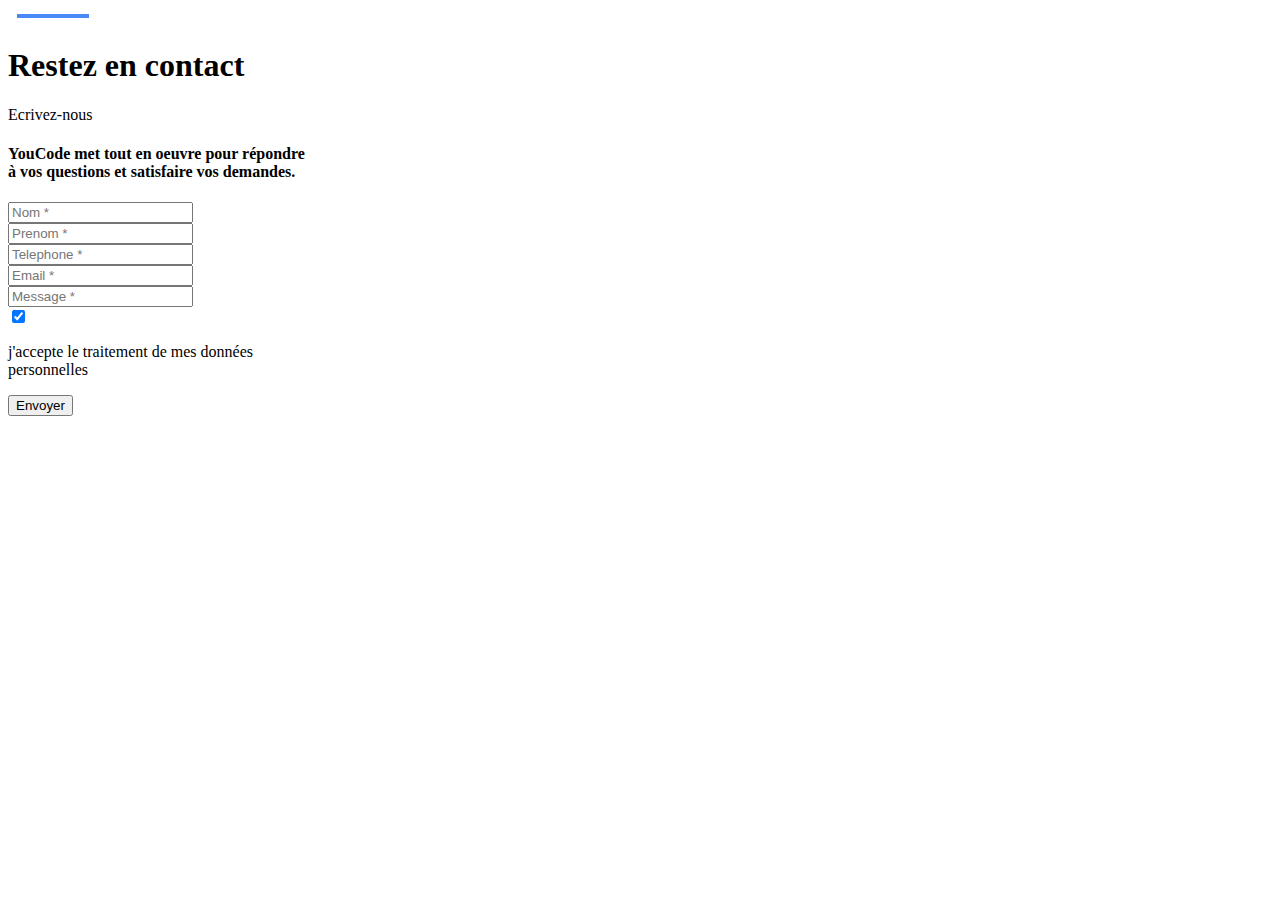
<file: pages/contact/index.html>
<!DOCTYPE html>
<html lang="fr">
   

<head>
    <meta http-equiv="Content-Type" content="text/html; charset=utf-8" >
      <meta charset="UTF-8">
      <meta http-equiv="X-UA-Compatible" content="IE=edge">
<title>YouCode</title>
    <meta name="viewport" content="width=device-width, initial-scale=1">
    
    <!--Main Css-->
      <link rel="stylesheet" href="css/style.css" type="text/css">
   




   </head>

<body>
    
    
<div class="back">
    
    <div class="gauche">
        <img src="img/char.png">
    <h1>Restez en contact</h1>
        <p>Ecrivez-nous</p>
        <h4 id="pp"> YouCode met tout en oeuvre pour répondre <br>à vos questions et satisfaire vos demandes.</h4>
        
    </div>
    <div class="droite">
    
        <!-- Form -->
        <div class="nom">
        <form>
  <input type="text" placeholder="Nom *" id="fname" name="fname">
        </form>
        </div>
        <div class="prenom">
        <form>
  <input type="text" placeholder="Prenom * " id="fname" name="fname">
        </form>
        </div>
        <div class="telephone">
        <form>
  <input type="text" placeholder="Telephone *" id="fname" name="fname">
        </form>
        </div>
        <div class="email">
        <form>
  <input type="text" placeholder="Email *" id="fname" name="fname">
        </form>
            </div>
        <div class="messa">
        <form>
  <input type="text" placeholder="Message *" id="fname" name="fname">
        </form>
            </div>

</div>

    </div>
    
    
    <div>
    <label class="container">
  <input type="checkbox" checked="checked">
  <span class="checkmark"></span>
</label>
    </div>
      <div class=textbox>
    <p>j'accepte le traitement de mes données <br>personnelles</p>
    </div>
    <div class="boutton">
        <button class="button button2"><div id="envoyer">Envoyer</div></button>
    </div>
    
    
    

    </body>



</html>
</file>
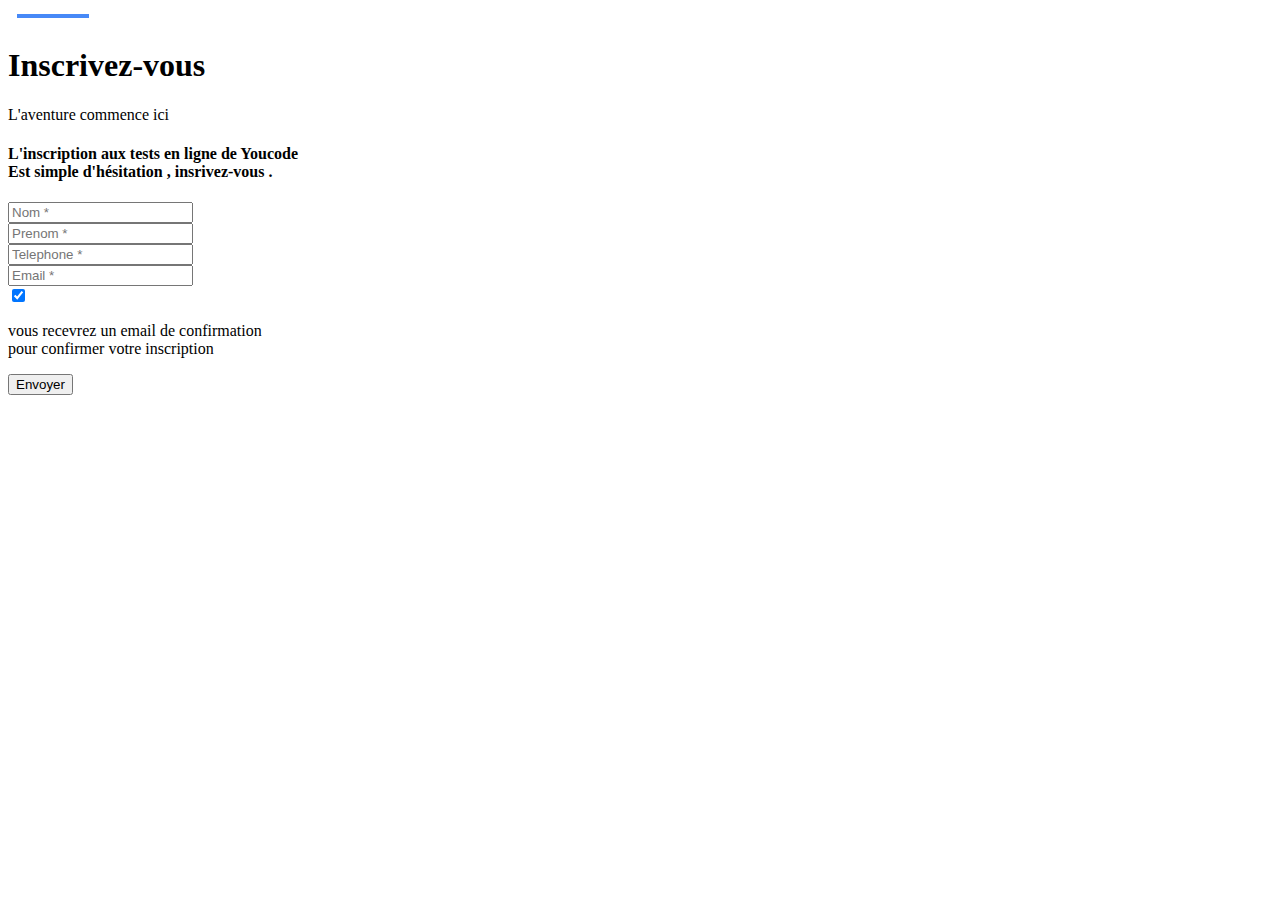
<file: pages/inscription/index.html>
<!DOCTYPE html>
<html lang="fr">
   

<head>
    <meta http-equiv="Content-Type" content="text/html; charset=utf-8" >
      <meta charset="UTF-8">
      <meta http-equiv="X-UA-Compatible" content="IE=edge">
<title>YouCode</title>
    <meta name="viewport" content="width=device-width, initial-scale=1">
    
    <!--Main Css-->
      <link rel="stylesheet" href="css/style.css" type="text/css">
   




   </head>

<body>
    
    
<div class="back">
    
    <div class="gauche">
        <img src="img/char.png">
    <h1>Inscrivez-vous</h1>
        <p>L'aventure commence ici</p>
        <h4 id="pp"> L'inscription aux tests en ligne de Youcode <br> Est simple d'hésitation , insrivez-vous .</h4>
        
    </div>
    <div class="droite">
    
        <!-- Form -->
        <div class="nom">
        <form>
  <input type="text" placeholder="Nom *" id="fname" name="fname">
        </form>
        </div>
        <div class="prenom">
        <form>
  <input type="text" placeholder="Prenom * " id="fname" name="fname">
        </form>
        </div>
        <div class="telephone">
        <form>
  <input type="text" placeholder="Telephone *" id="fname" name="fname">
        </form>
        </div>
        <div class="email">
        <form>
  <input type="text" placeholder="Email *" id="fname" name="fname">
        </form>
            </div>
        

</div>

    </div>
    
    
    <div>
    <label class="container">
  <input type="checkbox" checked="checked">
  <span class="checkmark"></span>
</label>
    </div>
      <div class=textbox>
    <p>vous recevrez un email de confirmation <br> pour confirmer votre inscription</p>
    </div>
    <div class="boutton">
        <button class="button button2"><div id="envoyer">Envoyer</div></button>
    </div>
    
    
    

    </body>



</html>
</file>
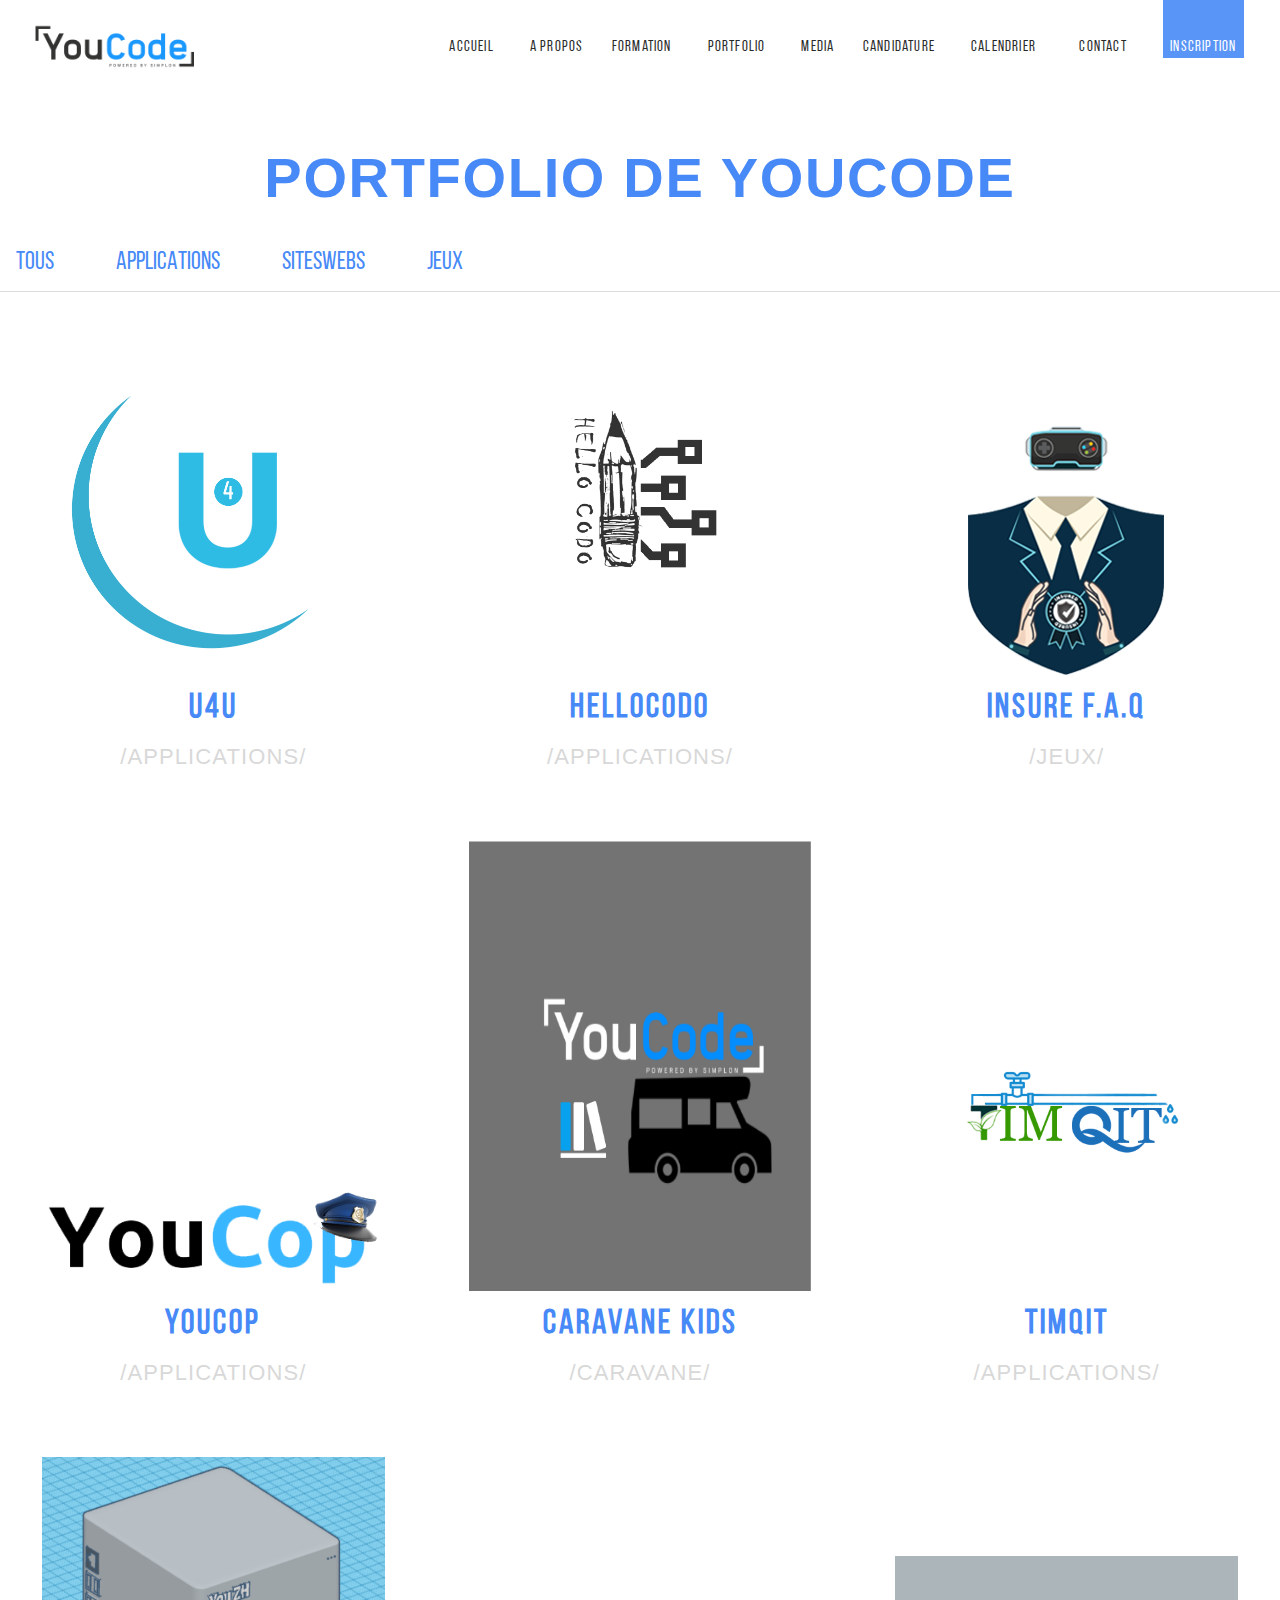
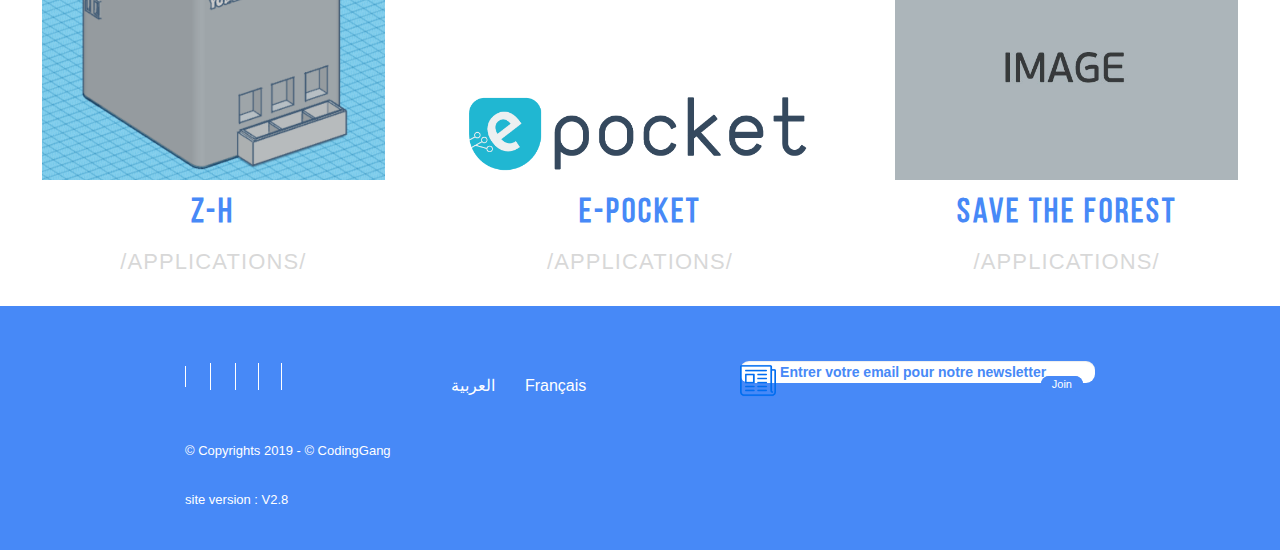
<file: pages/portfolio/index.html>
<!DOCTYPE html>
<html lang="en">
<head>
    <meta charset="UTF-8">
    <meta name="viewport" content="width=device-width, initial-scale=1.0">
    <meta http-equiv="X-UA-Compatible" content="ie=edge">
    <title>Portfolio</title>


    <!--bootstrap-->
    <link rel='stylesheet' id='bootstrap-css'  href='../../assets/css/includes/css/bootstrap.min-ver%3d4.8.5.css' type='text/css' media='all' />
    <link rel="stylesheet" href="https://stackpath.bootstrapcdn.com/bootstrap/4.2.1/css/bootstrap.min.css" integrity="sha384-GJzZqFGwb1QTTN6wy59ffF1BuGJpLSa9DkKMp0DgiMDm4iYMj70gZWKYbI706tWS" crossorigin="anonymous">


    <link rel='stylesheet' id='et-home-style-css'  href='../../assets/css/includes/style-ver%3d2.1.css' type='text/css' media='all' />


    <!--fonts-->
    <link rel='stylesheet' href='https://use.fontawesome.com/releases/v5.6.3/css/all.css' integrity='sha384-UHRtZLI+pbxtHCWp1t77Bi1L4ZtiqrqD80Kn4Z8NTSRyMA2Fd33n5dQ8lWUE00s/' crossorigin='anonymous'>
      
    <link rel="stylesheet" href="https://use.fontawesome.com/releases/v5.5.0/css/all.css" integrity="sha384-B4dIYHKNBt8Bc12p+WXckhzcICo0wtJAoU8YZTY5qE0Id1GSseTk6S+L3BlXeVIU" crossorigin="anonymous">

    <!--normalize-->
    <link async="async" href="../../assets/css/normalize.min.css" rel="stylesheet" type="text/css">
    <link href="../../assets/css/pt-site.min.css" rel="stylesheet" type="text/css">
    <!--main page css-->
    <link rel="stylesheet" href="../../css/style.css">
    <!--Page css-->
    <link rel="stylesheet" href="css/style.css">
</head>
<body>
    <header class="header wrapper-logo" id="navbarcolor">
        <!--Header Logo container-->
        <div class="header__payoff">
           <a href="index.html"><img src="../../assets/images/logo.png"></a>
        </div>

        <!--Navbar-->
        <nav role="navigation" class="header__nav">
           <div data-ix="mobile-open-menu" class="nav__menu-icn">
              <div class="menu-icn__topbar"></div>
              <div class="menu-icn__botbar"></div>
           </div>

           <!--Navbar list-->
           <ul class="nav__list">
              <li class="nav__item">
                    <a class="nav__link w-inline-block" data-ix="link-line-hover" href="../../index_ws.html">
                       <div>ACCUEIL</div>
                       <div class="link__bar"></div>
                    </a>
                 </li>
                 <li class="nav__item nav-item dropdown" style="padding-top: 18px;">
                    <a class="nav-link dropdown-toggle nav__link w-inline-block" href="#" id="navbarDropdownMenuLink" role="button" data-toggle="dropdown" aria-haspopup="true" aria-expanded="false" style="padding:0px;">à propos</a>
                       <div class="dropdown-menu" aria-labelledby="navbarDropdownMenuLink">
                         <a class="dropdown-item" href="../qui_somme_nous_page/index.html">Qui Somme Nous?</a>
                         <a class="dropdown-item" href="../visiteVirtuelle/vr.html">Visite Virtuelle</a>
                         <a class="dropdown-item" href="../../index_ws.html#principes">Principes pédagogiques</a>
                         <a class="dropdown-item" href="../ereur404/ereur404.html">Notre impact</a>
                         <a class="dropdown-item" href="#">Notre équipe</a>
                         <a class="dropdown-item" href="../../index_ws.html#partenaire">Nos partenaires</a>
                       </div>
                 </li>
                 <li class="nav__item nav-item dropdown" style="padding-top: 18px;">
                    <a class="nav-link dropdown-toggle nav__link w-inline-block" href="#" id="navbarDropdownMenuLink" role="button" data-toggle="dropdown" aria-haspopup="true" aria-expanded="false" style="padding:0px;">Formation</a>
                       <div class="dropdown-menu" aria-labelledby="navbarDropdownMenuLink">
                         <a class="dropdown-item" href="../../index_ws.html#programme">1ere année</a>
                         <a class="dropdown-item" href="../../index_ws.html#programme">2eme année</a>
                       </div>
                 </li>
                 <li class="nav__item">
                    <a class="nav__link w-inline-block" data-ix="link-line-hover" href="../portfolio/index.html">
                       <div>Portfolio</div>
                       <div class="link__bar"></div>
                    </a>
                 </li>

                 <li class="nav__item nav-item dropdown" style="padding-top: 18px;">
                       <a class="nav-link dropdown-toggle nav__link w-inline-block" href="#" id="navbarDropdownMenuLink" role="button" data-toggle="dropdown" aria-haspopup="true" aria-expanded="false" style="padding:0px;">Média</a>
                          <div class="dropdown-menu" aria-labelledby="navbarDropdownMenuLink">
                            <a class="dropdown-item" href="../../index_ws.html#blog-sec">NOS ACTUALITÉS</a>
                            <a class="dropdown-item" href="../ereur404/ereur404.html">Galerie</a>
                            <a class="dropdown-item" href="../ereur404/ereur404.html">Youtimes</a>
                          </div>
                    </li>
                 <li class="nav__item nav-item dropdown" style="padding-top: 18px;">
                    <a class="nav-link dropdown-toggle nav__link w-inline-block" href="#" id="navbarDropdownMenuLink" role="button" data-toggle="dropdown" aria-haspopup="true" aria-expanded="false" style="padding:0px;">Candidature</a>
                       <div class="dropdown-menu" aria-labelledby="navbarDropdownMenuLink">
                          <a class="dropdown-item" href="../../index_ws.html#conditions-ac">Conditions d'accès</a>
                          <a class="dropdown-item" href="../../index_ws.html#inscr">Comment condidater?</a>
                       </div>
                 </li>
                 <li class="nav__item">
                    <a class="nav__link w-inline-block" data-ix="link-line-hover" href="../calendrier/web/index.html">
                       <div>Calendrier</div>
                       <div class="link__bar"></div>
                    </a>
                 </li>
                 <li class="nav__item">
                       <a class="nav__link w-inline-block" data-ix="link-line-hover" href="../ereur404/ereur404.html">
                          <div>Contact</div>
                          <div class="link__bar"></div>
                       </a>
                    </li>
              <li class="nav__item inscription">
                 <a class="nav__link w-inline-block" data-ix="link-line-hover w-inline-block" href="../ereur404/ereur404.html">
                    <div>Inscription</div>
                    <div class="link__bar"></div>
                 </a>
              </li>

           </ul>
        </nav>
     </header>


     <div class="titlep">
        <h1>Portfolio de Youcode</h1>
     </div>

     <div class="text-center">
        <div class="card-header">
          <ul class="nav nav-tabs card-header-tabs">
            <li class="nav-item">
              <a class="nav-link link2 " id="tab1" href="#" onclick="Sec1()">Tous</a>
            </li>
            <li class="nav-item ">
              <a class="nav-link link2" id="tab2" href="#" onclick="Sec2()">Applications</a>
            </li>
            <li class="nav-item">
                <a class="nav-link link2" id="tab3" href="#" onclick="Sec3()">Siteswebs</a>
              </li>
              <li class="nav-item">
                <a class="nav-link link2 link3" id="tab4" href="#" onclick="Sec4()">jeux</a>
              </li>
          </ul>
        </div>

        <div class="card-body" id="first_tab" >
            <div class="card" style="width: 18rem;">
               <img src="assets/imgs/applogo.png" class="card-img-top" alt="...">
               <div class="card-body card-text-b">
                  <p class="card-text">U4U</p>
                  <h6>/applications/</h6>
               </div>
            </div>
            <div class="card" style="width: 18rem;">
               <img src="assets/imgs/hellocodo.png" class="card-img-top" alt="...">
               <div class="card-body card-text-b">
                  <p class="card-text">HELLOCODO</p>
                  <h6>/applications/</h6>
               </div>
            </div>
            <div class="card" style="width: 18rem;">
               <img src="assets/imgs/insureFAQ.png" class="card-img-top" alt="...">
               <div class="card-body card-text-b">
                  <p class="card-text ">INSURE F.A.Q</p>
                  <h6>/Jeux/</h6>
               </div>
            </div>
            <div class="card" style="width: 18rem;">
               <img src="assets/imgs/YouCop.png" class="card-img-top" alt="...">
               <div class="card-body card-text-b">
                  <p class="card-text">YOUCOP</p>
                  <h6>/applications/</h6>
               </div>
            </div>
            <div class="card card-sp" style="width: 18rem;">
                  <img src="assets/imgs/caravane logo.png" class="card-img-top" alt="...">
                  <div class="card-body card-text-b">
                     <p class="card-text">Caravane kids</p>
                     <h6>/Caravane/</h6>
                  </div>
            </div>
            <div class="card" style="width: 18rem;">
                  <img src="assets/imgs/TimQit.png" class="card-img-top" alt="...">
                  <div class="card-body card-text-b">
                     <p class="card-text">TimQit</p>
                     <h6>/applications/</h6>
                  </div>
            </div>
            <div class="card" style="width: 18rem;">
                  <img src="assets/imgs/ZH-1.png" class="card-img-top" alt="...">
                  <div class="card-body card-text-b">
                     <p class="card-text">Z-H</p>
                     <h6>/applications/</h6>
                  </div>
            </div>
            <div class="card" style="width: 18rem;">
                  <img src="assets/imgs/e-poket.png" class="card-img-top" alt="...">
                  <div class="card-body card-text-b">
                     <p class="card-text">E-Pocket</p>
                     <h6>/applications/</h6>
                  </div>
            </div>
            <div class="card" style="width: 18rem;">
                  <img src="assets/imgs/test-img.jpg" class="card-img-top" alt="...">
                  <div class="card-body card-text-b">
                     <p class="card-text">Save the forest</p>
                     <h6>/applications/</h6>
                  </div>
            </div>
        </div>



        <div class="card-body" id="second_tab" >
         <div class="card" style="width: 18rem;">
            <img src="assets/imgs/applogo.png" class="card-img-top" alt="...">
            <div class="card-body card-text-b">
               <p class="card-text">U4U</p>
               <h6>/applications/</h6>
            </div>
         </div>
         <div class="card" style="width: 18rem;">
            <img src="assets/imgs/hellocodo.png" class="card-img-top" alt="...">
            <div class="card-body card-text-b">
               <p class="card-text">HELLOCODO</p>
               <h6>/applications/</h6>
            </div>
         </div>
         
         <div class="card" style="width: 18rem;">
            <img src="assets/imgs/YouCop.png" class="card-img-top" alt="...">
            <div class="card-body card-text-b">
               <p class="card-text">YOUCOP</p>
               <h6>/applications/</h6>
            </div>
         </div>
         <div class="card card-sp" style="width: 18rem;">
               <img src="assets/imgs/caravane logo.png" class="card-img-top" alt="...">
               <div class="card-body card-text-b">
                  <p class="card-text">Caravane kids</p>
                  <h6>/Caravane/</h6>
               </div>
         </div>
         <div class="card" style="width: 18rem;">
               <img src="assets/imgs/TimQit.png" class="card-img-top" alt="...">
               <div class="card-body card-text-b">
                  <p class="card-text">TimQit</p>
                  <h6>/applications/</h6>
               </div>
         </div>
         <div class="card" style="width: 18rem;">
               <img src="assets/imgs/test-img.jpg" class="card-img-top" alt="...">
               <div class="card-body card-text-b">
                  <p class="card-text">Z-H</p>
                  <h6>/applications/</h6>
               </div>
         </div>
         <div class="card" style="width: 18rem;">
               <img src="assets/imgs/e-poket.png" class="card-img-top" alt="...">
               <div class="card-body card-text-b">
                  <p class="card-text">E-Pocket</p>
                  <h6>/applications/</h6>
               </div>
         </div>
         <div class="card" style="width: 18rem;">
               <img src="assets/imgs/save.jpg" class="card-img-top" alt="...">
               <div class="card-body card-text-b">
                  <p class="card-text">Save the forest</p>
                  <h6>/applications/</h6>
               </div>
         </div>
        </div>
      <div class="card-body card3" id="third_tab">
               
      </div>
      <div class="card-body card4" id="fourth_tab">
         
         
         <div class="card" style="width: 18rem;">
            <img src="assets/imgs/insureFAQ.png" class="card-img-top" alt="...">
            <div class="card-body card-text-b">
               <p class="card-text ">INSURE F.A.Q</p>
               <h6>/Jeux/</h6>
            </div>
         </div>
         
        
         
      </div>


      <footer>
            <div class="single-row">

               <div class="first-div-container">
                  <div id="social-medias">
                     <a href="#"><i class="fab fa-facebook-square"></i></a>
                     <a href="#"><i class="fab fa-twitter"></i></i></a>
                     <a href="#"><i class="fab fa-instagram"></i></i></a>
                     <a href="#"><i class="fab fa-google-plus-g"></i></i></a>
                  </div>

                  <ul class="nav navbar-nav" style="display: -webkit-box;
                  position: relative;
                  height: 10px; " >
         
         
                     <ul class="nav navbar-nav navbar-right">
                       <li><a href="/Main_Site/index1.html"><span></span ><font size="3" style="color: #ffffff;">العربية</font></a></li>
                       <li><a href="/Main_Site/index.html"><span></span> <font size="3" style="color:#ffffff" >Français</font></a></li>
                     </ul>
                  </ul>
         
                     </ul>



                  <div class="input-group mb-3">
                     <div class="input-group-prepend">
                           <a href="#"><img src="../../assets/images/newspaper-folded.png"></a>
                     </div>
                     <input type="email" class="form-control" placeholder="Entrer votre email pour notre newsletter"  aria-describedby="button-addon2">
                     <div class="input-group-append">
                        <a href="#"> Join</a>
                     </div>
                  </div>
               </div>
               
               <div class="second-div-container">
                  <p> &copy; Copyrights 2019 - &copy; CodingGang</p>
                  <p> site version : V2.8</p>
               </div>
            </div>
            
         </footer>


    <script src="js/main.js" type="text/javascript"></script>
</body>
</html>
</file>
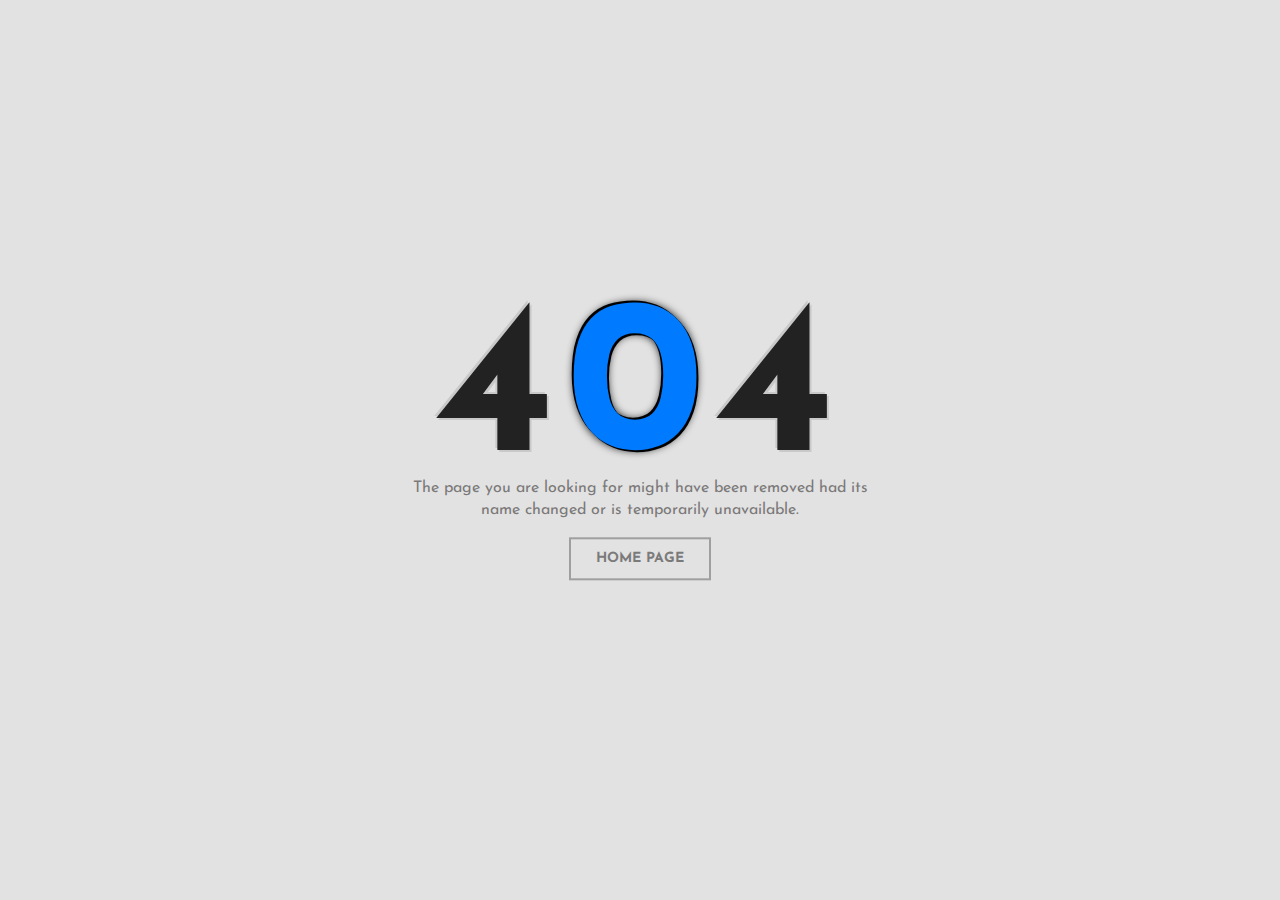
<file: pages/ereur404/ereur404.html>
<!DOCTYPE html>
<html lang="en">

<head>
	<meta charset="utf-8">
	<meta http-equiv="X-UA-Compatible" content="IE=edge">
	<meta name="viewport" content="width=device-width, initial-scale=1">

	<title>ereur 404 </title>

	<!-- Google font -->
	<link href="https://fonts.googleapis.com/css?family=Josefin+Sans:400,700" rel="stylesheet"> 

	<!--  stlylesheet -->
	<link type="text/css" rel="stylesheet" href="ereur404.css" />

	

</head>

<body>

	<div id="notfound">
		<div class="notfound">
			<div class="notfound-404">
				<h1>4<span>0</span>4</h1>
			</div>
			<p>The page you are looking for might have been removed had its name changed or is temporarily unavailable.</p>
			<a href="../../index_ws.html">home page</a>
		</div>
	</div>

</body>

</html>
</file>
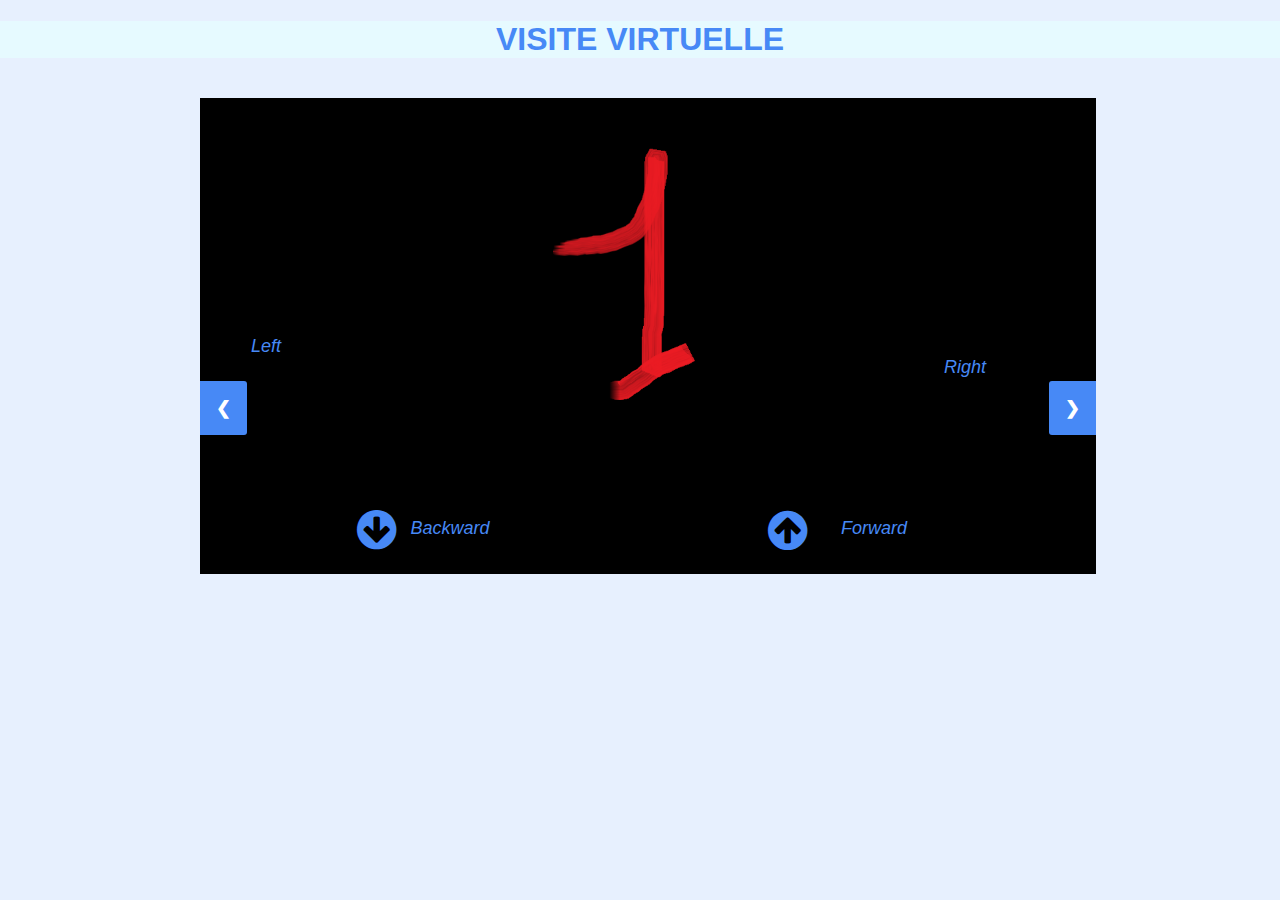
<file: pages/visiteVirtuelle/VisiteVirtuelle.html>
<!DOCTYPE html>
<html>
<head>
<meta name="viewport" content="width=device-width, initial-scale=1">
<link rel="stylesheet" href="https://cdnjs.cloudflare.com/ajax/libs/font-awesome/4.7.0/css/font-awesome.min.css">
<style>
* {box-sizing: border-box}
body {font-family: Verdana, sans-serif; margin:0}
.mySlides {display: none}
img {vertical-align: middle;}

/* Slideshow container */
.slideshow-container {
  max-width: 1000px;
  position: relative;
  margin: auto;
}

/* Next & previous buttons */
.prev, .next {
  cursor: pointer;
  position: absolute;
  top: 50%;
  width: auto;
  padding: 16px;
  margin-top: -22px;
  color: white;
  font-weight: bold;
  font-size: 18px;
  transition: 0.6s ease;
  border-radius: 0 3px 3px 0;
  user-select: none;
}

/* Position the "next button" to the right */
.next {
  right: 0;
  border-radius: 3px 0 0 3px;
  background-color:#4789F6;
}
.prev{
background-color:#4789F6;
}
/* On hover, add a black background color with a little bit see-through */
.prev:hover, .next:hover {
  background-color: rgba(0,0,0,0.8);
}

/* Caption text */
.text {
  color: #f2f2f2;
  font-size: 15px;
  padding: 8px 12px;
  position: absolute;
  bottom: 8px;
  width: 100%;
  text-align: center;
}

/* Number text (1/3 etc) */
.numbertext {
  color: #f2f2f2;
  font-size: 12px;
  padding: 8px 12px;
  position: absolute;
  top: 0;
}

/* The dots/bullets/indicators */
.dot {
  cursor: pointer;
  height: 15px;
  width: 15px;
  margin: 0 2px;
  background-color: #bbb;
  border-radius: 50%;
  display: inline-block;
  transition: background-color 0.6s ease;
}

.active, .dot:hover {
  background-color: #717171;
}

/* Fading animation */
.fade {
  -webkit-animation-name: fade;
  -webkit-animation-duration: 1.5s;
  animation-name: fade;
  animation-duration: 1.5s;
}

@-webkit-keyframes fade {
  from {opacity: .4}
  to {opacity: 1}
}

@keyframes fade {
  from {opacity: .4}
  to {opacity: 1}
}

/* On smaller screens, decrease text size */
@media only screen and (max-width: 300px) {
  .prev, .next,.text {font-size: 11px}

}
.two{


}
.three{


}
</style>
</head>
<body style="background-color:hsl(217, 92%, 95%)">
<h1 style="color:#4789F6;text-align:center;background-color:hsl(192, 100%, 95%)
;">
VISITE VIRTUELLE</h1>
<div  style="margin:40px;width:70%;margin-left: 200px;/* margin: auto; */" class="slideshow-container">

<div class="mySlides fade">
  <img src="a.png" style="width:100%;height:80%;">
</div>

<div class="mySlides fade">
  <img src="b.png" style="width:100%;height:80%;">
</div>

<div class="mySlides fade">
  <img src="c.png" style="width:100%;height:80%;">
</div>

<div class="mySlides fade">
  <img src="d.png" style="width:100%;height:80%;">
</div>
<!--- hna zid des images ila briti matnssach t3tihom lclass ! mySlides fade -->
<div class="left">
<a class="prev" onclick="plusSlides(-1)">&#10094;</a>
<span style="color:yellow;position: relative;bottom: 238px;font-style: italic;left: 51px;font-size: large;color: #4789F6;">Left</span>
</div>
<div class="right">
<a class="next" onclick="plusSlides(1)">&#10095;</a>
<span style="color:yellow;position: relative;bottom: 238px;font-style: italic;left: 744px;font-size: large;color: #4789F6;">Right</span>
</div>

<div class="forward" style="    width: 18%;
    position: relative;
    bottom: 38px;
    left: 97px;">
<a style="cursor:pointer;"><i style="font-size: 46px;position: relative;bottom: 71px;left: 60px;color:#4789F6;" class="fa" onclick="plusSlides(-2)">&#xf0ab;</i></a>
<span style="color:yellow;position: relative;bottom: 83px;font-style: italic;left: 70px;font-size: large;color: #4789F6;">Backward</span>
</div>
<div class="back" style="    width: 18%;
    position: relative;
    bottom: 84px;">
<span style="color:yellow;position: relative;bottom: 83px;font-style: italic;left: 641px;font-size: large;color: #4789F6;">Forward</span>
<a style="cursor:pointer;"><i style="font-size: 46px;position: relative;bottom: 70px;left: 498px;color:#4789F6;" class="fa" onclick="plusSlides(2)">&#xf0aa;</i></a>
</div>

</div>


<script>
var slideIndex = 1;
showSlides(slideIndex);

function plusSlides(n) {
  showSlides(slideIndex += n);
}

function currentSlide(n) {
  showSlides(slideIndex = n);
}

function showSlides(n) {
  var i;
  var slides = document.getElementsByClassName("mySlides");
  var dots = document.getElementsByClassName("dot");
  if (n > slides.length) {slideIndex = 1}
  if (n < 1) {slideIndex = slides.length}
  for (i = 0; i < slides.length; i++) {
      slides[i].style.display = "none";
  }
  for (i = 0; i < dots.length; i++) {
      dots[i].className = dots[i].className.replace(" active", "");
  }
  slides[slideIndex-1].style.display = "block";
  dots[slideIndex-1].className += " active";
}
</script>

</body>
</html>
</file>
<file: pages/contact/css/style.css>
@font-face {
  font-family: "Bebas Neue";
  src: url("../fonts/BebasNeue Bold_0.otf");
}

.containers {
  display: -ms-grid;
  display: grid;
}

.qui {
  width: 100%;
  padding-bottom: 70px;
}

.nav {
  height: 364px;
}

.qui h1, h6 {
  color: #4789f7;
}

.qui h1 {
  padding-left: 29%;
  font-weight: bold;
  font-size: 65px;
  font-family: 'Bebas Neue',Arial,sans-serif;
}

.qui img {
  padding-left: 28.5%;
  width: 426px;
  margin-top: -3.5%;
}

.qui h6 {
  padding-left: 33.9%;
  margin-top: -3.5%;
  font-family: 'Bebas Neue',Arial,sans-serif;
  font-weight: bold;
  color: #4789f7;
  font-size: 20px;
}

.qui p {
  text-align: left;
  padding-left: 32.8%;
  font-family: 'Bebas Neue',sans-serif;
  padding-top: 11px;
  width: 98%;
}

.qui #number {
  font-family: 'Bebas Neue',Arial,sans-serif;
  color: #4789f7;
  font-weight: bold;
  font-size: 130px;
  margin-top: -147px;
  padding-left: 12.8%;
}

.qui h3 {
  font-size: 120px;
  position: relative;
  top: 520px;
  left: 2%;
  font-weight: 800;
  color: grey;
  opacity: 0.12;
  width: 50%;
  margin-top: 0;
  margin-bottom: .75em;
  font-family: 'Bebas Neue',Arial,sans-serif;
  font-weight: 1000;
  text-transform: uppercase;
}

.principe {
  width: 100%;
  height: 590px;
  background-color: #F1F1F1;
}

.clo {
  margin-top: -510px;
}

.principe h1, h6 {
  color: #4789f7;
}

.principe h1 {
  margin-top: -46.5%;
  padding-left: 29.7%;
  font-weight: bold;
  font-size: 65px;
  font-family: 'Bebas Neue',Arial,sans-serif;
}

.principe img {
  padding-left: 29.7%;
  width: 426px;
  margin-top: -3%;
}

.principe h6 {
  padding-left: 35.7%;
  margin-top: -3.5%;
  font-family: 'Bebas Neue',Arial,sans-serif;
  font-weight: bold;
  color: #4789f7;
  font-size: 20px;
}

.principe p {
  padding-top: 18.5px;
  text-align: left;
  padding-left: 32.2%;
  font-family: 'Bebas Neue',sans-serif;
  font-size: 1rem;
  font-weight: 400;
  width: 98%;
  line-height: 1.85;
}

.principe #number {
  font-family: 'Bebas Neue',Arial,sans-serif;
  color: #4789f7;
  font-weight: bold;
  font-size: 130px;
  margin-top: -147px;
  padding-left: 13.7%;
}

.principe h3 {
  font-size: 130px;
  position: relative;
  left: 2.6%;
  font-weight: 890;
  color: grey;
  opacity: 0.12;
  width: 50%;
  margin-top: 0;
  margin-bottom: .75em;
  font-family: 'Bebas Neue',Arial,sans-serif;
  font-weight: 1000;
  text-transform: uppercase;
  width: 37%;
  line-height: 0.95;
  padding-top: 72px;
}

.quatre {
  width: 100%;
  display: -ms-grid;
  display: grid;
  -ms-grid-columns: 1fr 1fr;
      grid-template-columns: 1fr 1fr;
  grid-auto-rows: 580px;
  padding-top: 10px;
  background-color: #4789f7;
}

.code1 {
  -ms-grid-column: 1;
  -ms-grid-column-span: 1;
  grid-column: 1/2;
}

.code1 img {
  width: 28%;
  display: block;
  margin-left: auto;
  margin-right: auto;
  padding-right: 69px;
  padding-top: 19%;
}

.code1 p {
  text-align: center;
  font-family: 'Bebas Neue',sans-serif;
  color: white;
  letter-spacing: 3px;
  padding-top: 10px;
  padding-right: 10px;
}

.code1 h4 {
  font-family: 'Bebas Neue',sans-serif;
  text-align: center;
  color: white;
  font-size: 22px;
  padding-right: 7%;
  padding-top: 29px;
  letter-spacing: 3px;
}

.code2 img {
  width: 50%;
  display: block;
  margin-left: auto;
  margin-right: auto;
  padding-right: 69px;
  padding-top: 23%;
  padding-left: 24%;
}

.code2 p {
  text-align: center;
  font-family: 'Bebas Neue',sans-serif;
  color: white;
  letter-spacing: 3px;
  padding-top: 7px;
  padding-right: 10px;
  width: 90%;
  padding-left: 26%;
}

.code2 h4 {
  font-family: 'Bebas Neue',sans-serif;
  text-align: center;
  color: white;
  font-size: 22px;
  padding-left: 14%;
  padding-top: 20px;
  letter-spacing: 3px;
}

.code3 img {
  width: 26%;
  display: block;
  margin-left: auto;
  margin-right: auto;
  padding-right: 60px;
  margin-top: -3%;
}

.code3 p {
  text-align: center;
  font-family: 'Bebas Neue',sans-serif;
  color: white;
  letter-spacing: 3px;
  padding-top: 9px;
  padding-right: 43px;
  line-height: 1.6;
}

.code3 h4 {
  font-family: 'Bebas Neue',sans-serif;
  text-align: center;
  color: white;
  font-size: 22px;
  padding-right: 3%;
  margin-top: -10px;
  letter-spacing: 3px;
}

.code4 img {
  width: 22%;
  margin-left: 304px;
  margin-top: -9%;
}

.code4 p {
  text-align: center;
  font-family: 'Bebas Neue',sans-serif;
  color: white;
  letter-spacing: 3px;
  padding-top: 8px;
  padding-left: 110px;
}

.code4 h4 {
  font-family: 'Bebas Neue',sans-serif;
  text-align: center;
  color: white;
  font-size: 22px;
  padding-left: 100px;
  padding-top: 0px;
  letter-spacing: 3px;
}

.code3 {
  height: 900px;
}

.code4 {
  height: 800px;
}

.journe h2 {
  font-family: 'Bebas Neue',Arial,sans-serif;
  color: #4789f7;
  text-align: center;
  padding-right: 130px;
  padding-top: 9%;
  font-size: 70px;
  font-weight: bold;
}

#VEILLE img {
  margin-top: -0%;
  height: 1550px;
}

.journe #VEILLE {
  display: -ms-grid;
  display: grid;
  -ms-grid-columns: 1fr 1fr;
      grid-template-columns: 1fr 1fr;
  -ms-flex-line-pack: center;
      align-content: center;
}

.journe #VEILLE #img {
  width: 420px;
  height: 1550px;
  padding-left: 29%;
  margin-top: 6%;
  position: absolute;
  -webkit-text-decoration-color: black;
          text-decoration-color: black;
}

.journe #VEILLE #time1 {
  height: 1550px;
  color: black;
  padding-left: 420px;
  padding-top: 69px;
}

.journe #VEILLE #time1 h3 {
  font-family: 'Bebas Neue',serif,sans-serif;
  font-size: 46px;
  color: #4789f7;
  font-weight: bold;
}

.journe #VEILLE #time1 h4 {
  font-size: 23px;
  color: #4789f7;
  color: #bdc3c7;
  font-family: 'Bebas Neue',sans-serif;
  padding-left: 14px;
  margin-top: -9px;
}

.journe #VEILLE #time1 h5 {
  font-size: 20px;
  color: #4789f7;
  color: #bdc3c7;
  font-family: 'Bebas Neue',sans-serif;
  padding-left: 14px;
  margin-top: -4px;
}

.journe #VEILLE #time2 {
  position: absolute;
  height: 1550px;
  color: black;
  padding-left: 420px;
  padding-top: 239px;
}

.journe #VEILLE #time2 h3 {
  font-family: 'Bebas Neue',serif,sans-serif;
  font-size: 46px;
  color: #4789f7;
  font-weight: bold;
}

.journe #VEILLE #time2 h4 {
  font-size: 23px;
  color: #4789f7;
  color: #bdc3c7;
  font-family: 'Bebas Neue',sans-serif;
  padding-left: 14px;
  margin-top: -9px;
}

.journe #VEILLE #time2 h5 {
  font-size: 20px;
  color: #4789f7;
  color: #bdc3c7;
  font-family: 'Bebas Neue',sans-serif;
  padding-left: 14px;
  margin-top: -4px;
}

.journe #VEILLE #time3 {
  position: absolute;
  height: 1550px;
  color: black;
  padding-left: 420px;
  padding-top: 374px;
}

.journe #VEILLE #time3 h3 {
  font-family: 'Bebas Neue',serif,sans-serif;
  font-size: 46px;
  color: #4789f7;
  font-weight: bold;
}

.journe #VEILLE #time3 h4 {
  font-size: 23px;
  color: #4789f7;
  color: #bdc3c7;
  font-family: 'Bebas Neue',sans-serif;
  padding-left: 14px;
  margin-top: -9px;
}

.journe #VEILLE #time3 h5 {
  font-size: 20px;
  color: #4789f7;
  color: #bdc3c7;
  font-family: 'Bebas Neue',sans-serif;
  padding-left: 14px;
  margin-top: -4px;
}

.journe #VEILLE #time4 img {
  width: 108px;
  height: auto;
  padding-left: 12px;
}

.journe #VEILLE #time4 {
  position: absolute;
  height: 1550px;
  color: black;
  padding-left: 420px;
  padding-top: 670px;
}

.journe #VEILLE #time4 h3 {
  font-family: 'Bebas Neue',serif,sans-serif;
  font-size: 46px;
  color: #4789f7;
  font-weight: bold;
}

.journe #VEILLE #time4 h4 {
  font-size: 23px;
  color: #4789f7;
  color: #bdc3c7;
  font-family: 'Bebas Neue',sans-serif;
  padding-left: 14px;
  margin-top: -9px;
}

.journe #VEILLE #time4 h5 {
  font-size: 20px;
  color: #4789f7;
  color: #bdc3c7;
  font-family: 'Bebas Neue',sans-serif;
  padding-left: 14px;
  margin-top: -4px;
}

.journe #VEILLE #time5 {
  position: absolute;
  height: 1550px;
  color: black;
  padding-left: 420px;
  padding-top: 872px;
}

.journe #VEILLE #time5 h3 {
  font-family: 'Bebas Neue',serif,sans-serif;
  font-size: 46px;
  color: #4789f7;
  font-weight: bold;
}

.journe #VEILLE #time5 h4 {
  font-size: 23px;
  color: #4789f7;
  color: #bdc3c7;
  font-family: 'Bebas Neue',sans-serif;
  padding-left: 14px;
  margin-top: -9px;
}

.journe #VEILLE #time5 h5 {
  font-size: 20px;
  color: #4789f7;
  color: #bdc3c7;
  font-family: 'Bebas Neue',sans-serif;
  padding-left: 14px;
  margin-top: -4px;
}

.journe #VEILLE #time6 {
  position: absolute;
  height: 1550px;
  color: black;
  padding-left: 420px;
  padding-top: 1138px;
}

.journe #VEILLE #time6 h3 {
  font-family: 'Bebas Neue',serif,sans-serif;
  font-size: 46px;
  color: #4789f7;
  font-weight: bold;
}

.journe #VEILLE #time6 h4 {
  font-size: 23px;
  color: #4789f7;
  color: #bdc3c7;
  font-family: 'Bebas Neue',sans-serif;
  padding-left: 14px;
  margin-top: -9px;
}

.journe #VEILLE #time6 h5 {
  font-size: 20px;
  color: #4789f7;
  color: #bdc3c7;
  font-family: 'Bebas Neue',sans-serif;
  padding-left: 14px;
  margin-top: -4px;
}

.journe #VEILLE #time7 {
  position: absolute;
  height: 1550px;
  color: black;
  padding-left: 420px;
  padding-top: 1301px;
}

.journe #VEILLE #time7 h3 {
  font-family: 'Bebas Neue',serif,sans-serif;
  font-size: 46px;
  color: #4789f7;
  font-weight: bold;
}

.journe #VEILLE #time7 h4 {
  font-size: 23px;
  color: #4789f7;
  color: #bdc3c7;
  font-family: 'Bebas Neue',sans-serif;
  padding-left: 14px;
  margin-top: -9px;
}

.journe #VEILLE #time7 h5 {
  font-size: 20px;
  color: #4789f7;
  color: #bdc3c7;
  font-family: 'Bebas Neue',sans-serif;
  padding-left: 14px;
  margin-top: -4px;
}

.journe #VEILLE #time8 {
  position: absolute;
  height: 1550px;
  color: black;
  padding-left: 420px;
  padding-top: 1476px;
}

.journe #VEILLE #time8 h3 {
  font-family: 'Bebas Neue',serif,sans-serif;
  font-size: 46px;
  color: #4789f7;
  font-weight: bold;
}

.journe #VEILLE #time8 h4 {
  font-size: 23px;
  color: #4789f7;
  color: #bdc3c7;
  font-family: 'Bebas Neue',sans-serif;
  padding-left: 14px;
  margin-top: -9px;
}

.journe #VEILLE #time8 h5 {
  font-size: 20px;
  color: #4789f7;
  color: #F1F1F1;
  font-family: 'Bebas Neue',sans-serif;
  padding-left: 14px;
  margin-top: -4px;
}

.reseau {
  height: 175px;
  margin-top: 157px;
  background-color: aqua;
  background-color: #4789f7;
}

.reseau .imgr1 {
  padding-left: 226px;
  padding-top: 48px;
}

.reseau .imgr1 img {
  height: 50px;
}

.reseau .imgr2 {
  padding-left: 270px;
  margin-top: -50px;
}

.reseau .imgr2 img {
  height: 50px;
}

.reseau .imgr3 {
  padding-left: 314px;
  margin-top: -50px;
}

.reseau .imgr3 img {
  height: 50px;
}

.reseau .imgr4 {
  padding-left: 358px;
  margin-top: -50px;
}

.reseau .imgr4 img {
  height: 50px;
}

.reseau .imgr5 {
  padding-left: 402px;
  margin-top: -50px;
}

.reseau .imgr5 img {
  height: 50px;
}

.reseau .imgr6 {
  padding-left: 241px;
  margin-top: -40px;
}

.reseau .imgr6 img {
  height: 20px;
}

.reseau .imgr7 {
  padding-left: 283px;
  margin-top: -26px;
}

.reseau .imgr7 img {
  height: 20px;
}

.reseau .imgr8 {
  padding-left: 328px;
  margin-top: -26px;
}

.reseau .imgr8 img {
  height: 20px;
}

.reseau .imgr9 {
  padding-left: 371px;
  margin-top: -26px;
}

.reseau .imgr9 img {
  height: 20px;
}

.input-group {
  width: 39%;
  float: right;
}

.input-group .input-group-prepend {
  width: 10%;
  position: absolute;
  z-index: 100;
  width: 10%;
  -webkit-box-pack: center;
  -ms-flex-pack: center;
  justify-content: center;
  top: 2px;
}

.input-group .input-group-prepend a {
  width: 50%;
}

.input-group input {
  height: 120%;
  border: #4789f7;
  padding-left: 40px;
  border-radius: 11px !important;
  padding-top: 4px;
}

.input-group input::-webkit-input-placeholder {
  color: #4789f7;
  font-weight: 700;
}

.input-group input:-ms-input-placeholder {
  color: #4789f7;
  font-weight: 700;
}

.input-group input::-ms-input-placeholder {
  color: #4789f7;
  font-weight: 700;
}

.input-group input::placeholder {
  color: #4789f7;
  font-weight: 700;
  font-size: 10px;
  padding-left: 15px;
  margin-top: -20%;
}

.input-group .input-group-append {
  margin-left: -1px;
  position: absolute;
  right: 6px;
  z-index: 100;
  top: 6px;
  font-family: 'Bebas Neue',sans-serif;
}

.input-group .input-group-append a {
  color: white;
  background-color: #4789f7;
  padding: 4px 15px;
  font-size: 10px;
  border: 1px solid #4789f7;
  border-radius: 9px;
  width: 50px;
  height: 26px;
  font-weight: bold;
}

.marsa {
  padding-right: 19.6%;
  margin-top: -25px;
  font-family: 'Bebas Neue',sans-serif;
}

.marsa img {
  width: 20px;
  height: 20px;
  margin-top: 6px;
}

.form-control {
  margin-top: 0px;
}

.second-div-container {
  margin-left: 170px;
}

.second-div-container p {
  font-size: 10px;
  color: white;
  margin-top: 65px;
  margin-left: 66px;
}

.clo1 {
  padding-top: 10px;
}

.dropdown-menu {
  background-color: #4789f7;
}

.journe #VEILLE {
  margin-bottom: 118px;
}

footer .single-row .first-div-container .input-group .input-group-append a {
  text-align: center;
}

.qui p {
  text-transform: lowercase !important;
}
/*# sourceMappingURL=style.css.map */
</file>
<file: pages/inscription/css/style.css>
@font-face {
  font-family: "Bebas Neue";
  src: url("../fonts/BebasNeue Bold_0.otf");
}

.containers {
  display: -ms-grid;
  display: grid;
}

.qui {
  width: 100%;
  padding-bottom: 70px;
}

.nav {
  height: 364px;
}

.qui h1, h6 {
  color: #4789f7;
}

.qui h1 {
  padding-left: 29%;
  font-weight: bold;
  font-size: 65px;
  font-family: 'Bebas Neue',Arial,sans-serif;
}

.qui img {
  padding-left: 28.5%;
  width: 426px;
  margin-top: -3.5%;
}

.qui h6 {
  padding-left: 33.9%;
  margin-top: -3.5%;
  font-family: 'Bebas Neue',Arial,sans-serif;
  font-weight: bold;
  color: #4789f7;
  font-size: 20px;
}

.qui p {
  text-align: left;
  padding-left: 32.8%;
  font-family: 'Bebas Neue',sans-serif;
  padding-top: 11px;
  width: 98%;
}

.qui #number {
  font-family: 'Bebas Neue',Arial,sans-serif;
  color: #4789f7;
  font-weight: bold;
  font-size: 130px;
  margin-top: -147px;
  padding-left: 12.8%;
}

.qui h3 {
  font-size: 120px;
  position: relative;
  top: 520px;
  left: 2%;
  font-weight: 800;
  color: grey;
  opacity: 0.12;
  width: 50%;
  margin-top: 0;
  margin-bottom: .75em;
  font-family: 'Bebas Neue',Arial,sans-serif;
  font-weight: 1000;
  text-transform: uppercase;
}

.principe {
  width: 100%;
  height: 590px;
  background-color: #F1F1F1;
}

.clo {
  margin-top: -510px;
}

.principe h1, h6 {
  color: #4789f7;
}

.principe h1 {
  margin-top: -46.5%;
  padding-left: 29.7%;
  font-weight: bold;
  font-size: 65px;
  font-family: 'Bebas Neue',Arial,sans-serif;
}

.principe img {
  padding-left: 29.7%;
  width: 426px;
  margin-top: -3%;
}

.principe h6 {
  padding-left: 35.7%;
  margin-top: -3.5%;
  font-family: 'Bebas Neue',Arial,sans-serif;
  font-weight: bold;
  color: #4789f7;
  font-size: 20px;
}

.principe p {
  padding-top: 18.5px;
  text-align: left;
  padding-left: 32.2%;
  font-family: 'Bebas Neue',sans-serif;
  font-size: 1rem;
  font-weight: 400;
  width: 98%;
  line-height: 1.85;
}

.principe #number {
  font-family: 'Bebas Neue',Arial,sans-serif;
  color: #4789f7;
  font-weight: bold;
  font-size: 130px;
  margin-top: -147px;
  padding-left: 13.7%;
}

.principe h3 {
  font-size: 130px;
  position: relative;
  left: 2.6%;
  font-weight: 890;
  color: grey;
  opacity: 0.12;
  width: 50%;
  margin-top: 0;
  margin-bottom: .75em;
  font-family: 'Bebas Neue',Arial,sans-serif;
  font-weight: 1000;
  text-transform: uppercase;
  width: 37%;
  line-height: 0.95;
  padding-top: 72px;
}

.quatre {
  width: 100%;
  display: -ms-grid;
  display: grid;
  -ms-grid-columns: 1fr 1fr;
      grid-template-columns: 1fr 1fr;
  grid-auto-rows: 580px;
  padding-top: 10px;
  background-color: #4789f7;
}

.code1 {
  -ms-grid-column: 1;
  -ms-grid-column-span: 1;
  grid-column: 1/2;
}

.code1 img {
  width: 28%;
  display: block;
  margin-left: auto;
  margin-right: auto;
  padding-right: 69px;
  padding-top: 19%;
}

.code1 p {
  text-align: center;
  font-family: 'Bebas Neue',sans-serif;
  color: white;
  letter-spacing: 3px;
  padding-top: 10px;
  padding-right: 10px;
}

.code1 h4 {
  font-family: 'Bebas Neue',sans-serif;
  text-align: center;
  color: white;
  font-size: 22px;
  padding-right: 7%;
  padding-top: 29px;
  letter-spacing: 3px;
}

.code2 img {
  width: 50%;
  display: block;
  margin-left: auto;
  margin-right: auto;
  padding-right: 69px;
  padding-top: 23%;
  padding-left: 24%;
}

.code2 p {
  text-align: center;
  font-family: 'Bebas Neue',sans-serif;
  color: white;
  letter-spacing: 3px;
  padding-top: 7px;
  padding-right: 10px;
  width: 90%;
  padding-left: 26%;
}

.code2 h4 {
  font-family: 'Bebas Neue',sans-serif;
  text-align: center;
  color: white;
  font-size: 22px;
  padding-left: 14%;
  padding-top: 20px;
  letter-spacing: 3px;
}

.code3 img {
  width: 26%;
  display: block;
  margin-left: auto;
  margin-right: auto;
  padding-right: 60px;
  margin-top: -3%;
}

.code3 p {
  text-align: center;
  font-family: 'Bebas Neue',sans-serif;
  color: white;
  letter-spacing: 3px;
  padding-top: 9px;
  padding-right: 43px;
  line-height: 1.6;
}

.code3 h4 {
  font-family: 'Bebas Neue',sans-serif;
  text-align: center;
  color: white;
  font-size: 22px;
  padding-right: 3%;
  margin-top: -10px;
  letter-spacing: 3px;
}

.code4 img {
  width: 22%;
  margin-left: 304px;
  margin-top: -9%;
}

.code4 p {
  text-align: center;
  font-family: 'Bebas Neue',sans-serif;
  color: white;
  letter-spacing: 3px;
  padding-top: 8px;
  padding-left: 110px;
}

.code4 h4 {
  font-family: 'Bebas Neue',sans-serif;
  text-align: center;
  color: white;
  font-size: 22px;
  padding-left: 100px;
  padding-top: 0px;
  letter-spacing: 3px;
}

.code3 {
  height: 900px;
}

.code4 {
  height: 800px;
}

.journe h2 {
  font-family: 'Bebas Neue',Arial,sans-serif;
  color: #4789f7;
  text-align: center;
  padding-right: 130px;
  padding-top: 9%;
  font-size: 70px;
  font-weight: bold;
}

#VEILLE img {
  margin-top: -0%;
  height: 1550px;
}

.journe #VEILLE {
  display: -ms-grid;
  display: grid;
  -ms-grid-columns: 1fr 1fr;
      grid-template-columns: 1fr 1fr;
  -ms-flex-line-pack: center;
      align-content: center;
}

.journe #VEILLE #img {
  width: 420px;
  height: 1550px;
  padding-left: 29%;
  margin-top: 6%;
  position: absolute;
  -webkit-text-decoration-color: black;
          text-decoration-color: black;
}

.journe #VEILLE #time1 {
  height: 1550px;
  color: black;
  padding-left: 420px;
  padding-top: 69px;
}

.journe #VEILLE #time1 h3 {
  font-family: 'Bebas Neue',serif,sans-serif;
  font-size: 46px;
  color: #4789f7;
  font-weight: bold;
}

.journe #VEILLE #time1 h4 {
  font-size: 23px;
  color: #4789f7;
  color: #bdc3c7;
  font-family: 'Bebas Neue',sans-serif;
  padding-left: 14px;
  margin-top: -9px;
}

.journe #VEILLE #time1 h5 {
  font-size: 20px;
  color: #4789f7;
  color: #bdc3c7;
  font-family: 'Bebas Neue',sans-serif;
  padding-left: 14px;
  margin-top: -4px;
}

.journe #VEILLE #time2 {
  position: absolute;
  height: 1550px;
  color: black;
  padding-left: 420px;
  padding-top: 239px;
}

.journe #VEILLE #time2 h3 {
  font-family: 'Bebas Neue',serif,sans-serif;
  font-size: 46px;
  color: #4789f7;
  font-weight: bold;
}

.journe #VEILLE #time2 h4 {
  font-size: 23px;
  color: #4789f7;
  color: #bdc3c7;
  font-family: 'Bebas Neue',sans-serif;
  padding-left: 14px;
  margin-top: -9px;
}

.journe #VEILLE #time2 h5 {
  font-size: 20px;
  color: #4789f7;
  color: #bdc3c7;
  font-family: 'Bebas Neue',sans-serif;
  padding-left: 14px;
  margin-top: -4px;
}

.journe #VEILLE #time3 {
  position: absolute;
  height: 1550px;
  color: black;
  padding-left: 420px;
  padding-top: 374px;
}

.journe #VEILLE #time3 h3 {
  font-family: 'Bebas Neue',serif,sans-serif;
  font-size: 46px;
  color: #4789f7;
  font-weight: bold;
}

.journe #VEILLE #time3 h4 {
  font-size: 23px;
  color: #4789f7;
  color: #bdc3c7;
  font-family: 'Bebas Neue',sans-serif;
  padding-left: 14px;
  margin-top: -9px;
}

.journe #VEILLE #time3 h5 {
  font-size: 20px;
  color: #4789f7;
  color: #bdc3c7;
  font-family: 'Bebas Neue',sans-serif;
  padding-left: 14px;
  margin-top: -4px;
}

.journe #VEILLE #time4 img {
  width: 108px;
  height: auto;
  padding-left: 12px;
}

.journe #VEILLE #time4 {
  position: absolute;
  height: 1550px;
  color: black;
  padding-left: 420px;
  padding-top: 670px;
}

.journe #VEILLE #time4 h3 {
  font-family: 'Bebas Neue',serif,sans-serif;
  font-size: 46px;
  color: #4789f7;
  font-weight: bold;
}

.journe #VEILLE #time4 h4 {
  font-size: 23px;
  color: #4789f7;
  color: #bdc3c7;
  font-family: 'Bebas Neue',sans-serif;
  padding-left: 14px;
  margin-top: -9px;
}

.journe #VEILLE #time4 h5 {
  font-size: 20px;
  color: #4789f7;
  color: #bdc3c7;
  font-family: 'Bebas Neue',sans-serif;
  padding-left: 14px;
  margin-top: -4px;
}

.journe #VEILLE #time5 {
  position: absolute;
  height: 1550px;
  color: black;
  padding-left: 420px;
  padding-top: 872px;
}

.journe #VEILLE #time5 h3 {
  font-family: 'Bebas Neue',serif,sans-serif;
  font-size: 46px;
  color: #4789f7;
  font-weight: bold;
}

.journe #VEILLE #time5 h4 {
  font-size: 23px;
  color: #4789f7;
  color: #bdc3c7;
  font-family: 'Bebas Neue',sans-serif;
  padding-left: 14px;
  margin-top: -9px;
}

.journe #VEILLE #time5 h5 {
  font-size: 20px;
  color: #4789f7;
  color: #bdc3c7;
  font-family: 'Bebas Neue',sans-serif;
  padding-left: 14px;
  margin-top: -4px;
}

.journe #VEILLE #time6 {
  position: absolute;
  height: 1550px;
  color: black;
  padding-left: 420px;
  padding-top: 1138px;
}

.journe #VEILLE #time6 h3 {
  font-family: 'Bebas Neue',serif,sans-serif;
  font-size: 46px;
  color: #4789f7;
  font-weight: bold;
}

.journe #VEILLE #time6 h4 {
  font-size: 23px;
  color: #4789f7;
  color: #bdc3c7;
  font-family: 'Bebas Neue',sans-serif;
  padding-left: 14px;
  margin-top: -9px;
}

.journe #VEILLE #time6 h5 {
  font-size: 20px;
  color: #4789f7;
  color: #bdc3c7;
  font-family: 'Bebas Neue',sans-serif;
  padding-left: 14px;
  margin-top: -4px;
}

.journe #VEILLE #time7 {
  position: absolute;
  height: 1550px;
  color: black;
  padding-left: 420px;
  padding-top: 1301px;
}

.journe #VEILLE #time7 h3 {
  font-family: 'Bebas Neue',serif,sans-serif;
  font-size: 46px;
  color: #4789f7;
  font-weight: bold;
}

.journe #VEILLE #time7 h4 {
  font-size: 23px;
  color: #4789f7;
  color: #bdc3c7;
  font-family: 'Bebas Neue',sans-serif;
  padding-left: 14px;
  margin-top: -9px;
}

.journe #VEILLE #time7 h5 {
  font-size: 20px;
  color: #4789f7;
  color: #bdc3c7;
  font-family: 'Bebas Neue',sans-serif;
  padding-left: 14px;
  margin-top: -4px;
}

.journe #VEILLE #time8 {
  position: absolute;
  height: 1550px;
  color: black;
  padding-left: 420px;
  padding-top: 1476px;
}

.journe #VEILLE #time8 h3 {
  font-family: 'Bebas Neue',serif,sans-serif;
  font-size: 46px;
  color: #4789f7;
  font-weight: bold;
}

.journe #VEILLE #time8 h4 {
  font-size: 23px;
  color: #4789f7;
  color: #bdc3c7;
  font-family: 'Bebas Neue',sans-serif;
  padding-left: 14px;
  margin-top: -9px;
}

.journe #VEILLE #time8 h5 {
  font-size: 20px;
  color: #4789f7;
  color: #F1F1F1;
  font-family: 'Bebas Neue',sans-serif;
  padding-left: 14px;
  margin-top: -4px;
}

.reseau {
  height: 175px;
  margin-top: 157px;
  background-color: aqua;
  background-color: #4789f7;
}

.reseau .imgr1 {
  padding-left: 226px;
  padding-top: 48px;
}

.reseau .imgr1 img {
  height: 50px;
}

.reseau .imgr2 {
  padding-left: 270px;
  margin-top: -50px;
}

.reseau .imgr2 img {
  height: 50px;
}

.reseau .imgr3 {
  padding-left: 314px;
  margin-top: -50px;
}

.reseau .imgr3 img {
  height: 50px;
}

.reseau .imgr4 {
  padding-left: 358px;
  margin-top: -50px;
}

.reseau .imgr4 img {
  height: 50px;
}

.reseau .imgr5 {
  padding-left: 402px;
  margin-top: -50px;
}

.reseau .imgr5 img {
  height: 50px;
}

.reseau .imgr6 {
  padding-left: 241px;
  margin-top: -40px;
}

.reseau .imgr6 img {
  height: 20px;
}

.reseau .imgr7 {
  padding-left: 283px;
  margin-top: -26px;
}

.reseau .imgr7 img {
  height: 20px;
}

.reseau .imgr8 {
  padding-left: 328px;
  margin-top: -26px;
}

.reseau .imgr8 img {
  height: 20px;
}

.reseau .imgr9 {
  padding-left: 371px;
  margin-top: -26px;
}

.reseau .imgr9 img {
  height: 20px;
}

.input-group {
  width: 39%;
  float: right;
}

.input-group .input-group-prepend {
  width: 10%;
  position: absolute;
  z-index: 100;
  width: 10%;
  -webkit-box-pack: center;
  -ms-flex-pack: center;
  justify-content: center;
  top: 2px;
}

.input-group .input-group-prepend a {
  width: 50%;
}

.input-group input {
  height: 120%;
  border: #4789f7;
  padding-left: 40px;
  border-radius: 11px !important;
  padding-top: 4px;
}

.input-group input::-webkit-input-placeholder {
  color: #4789f7;
  font-weight: 700;
}

.input-group input:-ms-input-placeholder {
  color: #4789f7;
  font-weight: 700;
}

.input-group input::-ms-input-placeholder {
  color: #4789f7;
  font-weight: 700;
}

.input-group input::placeholder {
  color: #4789f7;
  font-weight: 700;
  font-size: 10px;
  padding-left: 15px;
  margin-top: -20%;
}

.input-group .input-group-append {
  margin-left: -1px;
  position: absolute;
  right: 6px;
  z-index: 100;
  top: 6px;
  font-family: 'Bebas Neue',sans-serif;
}

.input-group .input-group-append a {
  color: white;
  background-color: #4789f7;
  padding: 4px 15px;
  font-size: 10px;
  border: 1px solid #4789f7;
  border-radius: 9px;
  width: 50px;
  height: 26px;
  font-weight: bold;
}

.marsa {
  padding-right: 19.6%;
  margin-top: -25px;
  font-family: 'Bebas Neue',sans-serif;
}

.marsa img {
  width: 20px;
  height: 20px;
  margin-top: 6px;
}

.form-control {
  margin-top: 0px;
}

.second-div-container {
  margin-left: 170px;
}

.second-div-container p {
  font-size: 10px;
  color: white;
  margin-top: 65px;
  margin-left: 66px;
}

.clo1 {
  padding-top: 10px;
}

.dropdown-menu {
  background-color: #4789f7;
}

.journe #VEILLE {
  margin-bottom: 118px;
}

footer .single-row .first-div-container .input-group .input-group-append a {
  text-align: center;
}

.qui p {
  text-transform: lowercase !important;
}
/*# sourceMappingURL=style.css.map */
</file>
<file: css/style.css>
@font-face {
  font-family: "Bebas Neue Regular";
  src: url("../fonts/BebasNeueRegular.otf");
}

@font-face {
  font-family: "Myriad Pro Regular";
  src: url("../fonts/Myriad Pro Regular.ttf");
}

@font-face {
  font-family: "Raleway Medium";
  src: url("../fonts/Raleway-Medium.ttf");
}

/*splash keyframes*/
@-webkit-keyframes FadeOut {
  100% {
    opacity: 0;
    visibility: hidden;
  }
}
@keyframes FadeOut {
  100% {
    opacity: 0;
    visibility: hidden;
  }
}

@-webkit-keyframes splash {
  100% {
    display: none;
  }
}

@keyframes splash {
  100% {
    display: none;
  }
}

/*Media queries*/
/*html,body{

    &::-webkit-scrollbar{
        display: none;
    }
}*/
/*Splash style*/
.splash .img1, .splash .img2, .splash .img3, .splash .img4, .splash .img5, .splash .img6, .splash .img7, .splash .img8, .splash .img9, .splash .img10, .splash .img11, .splash .img12, .splash .img13, .splash .img14, .splash .img15 {
  width: 100%;
  position: fixed;
  -webkit-animation: FadeOut 0.1s;
          animation: FadeOut 0.1s;
  -webkit-animation-fill-mode: forwards;
          animation-fill-mode: forwards;
}

.splash {
  width: 100%;
  position: fixed;
  z-index: 12000;
  top: 0;
}

.splash .img1 {
  z-index: 10002;
  -webkit-animation-delay: 0.2s;
          animation-delay: 0.2s;
}

.splash .img2 {
  z-index: 10001;
  -webkit-animation-delay: 0.3s;
          animation-delay: 0.3s;
}

.splash .img3 {
  z-index: 10000;
  -webkit-animation-delay: 0.4s;
          animation-delay: 0.4s;
}

.splash .img4 {
  z-index: 999;
  -webkit-animation-delay: 0.5s;
          animation-delay: 0.5s;
}

.splash .img5 {
  z-index: 298;
  -webkit-animation-delay: 0.6s;
          animation-delay: 0.6s;
}

.splash .img6 {
  z-index: 297;
  -webkit-animation-delay: 0.7s;
          animation-delay: 0.7s;
}

.splash .img7 {
  z-index: 296;
  -webkit-animation-delay: 0.8s;
          animation-delay: 0.8s;
}

.splash .img8 {
  z-index: 295;
  -webkit-animation-delay: 0.9s;
          animation-delay: 0.9s;
}

.splash .img9 {
  z-index: 294;
  -webkit-animation-delay: 1s;
          animation-delay: 1s;
}

.splash .img10 {
  z-index: 293;
  -webkit-animation-delay: 1.1s;
          animation-delay: 1.1s;
}

.splash .img11 {
  z-index: 292;
  -webkit-animation-delay: 1.2s;
          animation-delay: 1.2s;
}

.splash .img12 {
  z-index: 291;
  -webkit-animation-delay: 1.3s;
          animation-delay: 1.3s;
}

.splash .img13 {
  z-index: 290;
  -webkit-animation-delay: 1.4s;
          animation-delay: 1.4s;
}

.splash .img14 {
  z-index: 289;
  -webkit-animation-delay: 1.5s;
          animation-delay: 1.5s;
}

.splash .img15 {
  z-index: 288;
  -webkit-animation-delay: 1.6s;
          animation-delay: 1.6s;
}

.splash .img16 {
  width: 100%;
  position: fixed;
  -webkit-animation: FadeOut 1.6s;
          animation: FadeOut 1.6s;
  -webkit-animation-fill-mode: forwards;
          animation-fill-mode: forwards;
  z-index: 287;
  -webkit-animation-delay: 2.1s;
          animation-delay: 2.1s;
}

/*Body Css*/
body, html {
  height: 100%;
}

body {
  background-color: #FFF;
}

body .header {
  padding-top: 0;
  padding-bottom: 1em !important;
}

body .header__nav {
  margin-top: 0;
}

body .nav__list {
  margin-right: 36px;
  /*A Menu white strock to add later*/
  /*.nav__item{
            a{
                div{

                    $deg:1px;
                    text-shadow:
                -$deg -$deg 0 white,
                $deg -$deg 0 white,
                -$deg $deg 0 white,
                $deg $deg 0 white; 
                }
                
                
            }
             
        }*/
}

body .nav__list a {
  font-size: 15px !important;
}

@media (max-width: 1075px) {
  body .nav__list a {
    font-size: 12px !important;
  }
}

@media (max-width: 955px) {
  body .nav__list a {
    font-size: 10px !important;
  }
}

@media (max-width: 955px) {
  .nav__item {
    margin-left: 5px !important;
  }
}

@media (max-width: 769px) {
  .nav__item {
    padding-top: 20px !important;
  }
}

@media (max-width: 769px) {
  body .nav__list a {
    font-size: 32px !important;
  }
}

@media (max-width: 769px) {
  body .nav__list {
    padding-top: 8px !important;
  }
}

@media (max-width: 769px) {
  .dropdown {
    padding-top: 0;
    padding-left: 16px;
  }
}

/*Header style*/
.header__payoff {
  width: 170px;
  position: relative;
  bottom: 3px;
  left: 30px;
  /*a{
        background-color: white;
        padding-top: 35px;
        padding-bottom: 4px;

        img{
            position: relative;
            bottom: 8px;
        }
    
    }*/
}

.dropdown:hover > .dropdown-menu {
  display: block;
}

.dropdown-toggle {
  position: relative;
  bottom: 0px;
}

.dropdown {
  padding-top: 0;
}

.dropdown a:hover {
  color: black;
}

.dropdown-menu {
  background-color: #4789f7;
  -webkit-box-shadow: none !important;
          box-shadow: none !important;
  border: none !important;
}

.dropdown-menu a {
  font-family: Raleway Medium !important;
  font-weight: 300 !important;
  letter-spacing: 3px;
  color: white;
  -webkit-transition: none;
  transition: none;
}

.dropdown-menu .dropdown-item {
  font-family: Myriad Pro Regular !important;
  padding: 8px 13px;
  text-transform: uppercase;
  font-size: 9px !important;
}

@media (max-width: 1075px) {
  .dropdown-menu .dropdown-item {
    font-size: 7px !important;
  }
}

@media (max-width: 955px) {
  .dropdown-menu .dropdown-item {
    font-size: 6px !important;
  }
}

@media (max-width: 769px) {
  .dropdown-menu .dropdown-item {
    font-size: 13px !important;
  }
}

/*Middle logo style*/
.img-bird-wrapper img {
  width: 550px;
  position: relative;
  right: 5%;
  top: 70px;
}

@media (max-width: 769px) {
  .img-bird-wrapper img {
    right: 18%;
  }
}

/*Dok l3aybat dayrin li 7da logo*/
.wrapper-after .tooltip-item.tooltip-item-1, .wrapper-before .tooltip-item.tooltip-item-1 {
  left: 170px;
  top: 141px;
}

.wrapper-after .tooltip-item.tooltip-item-2, .wrapper-before .tooltip-item.tooltip-item-2 {
  left: 180px;
  bottom: 70px;
}

.wrapper-before .tooltip-item.tooltip-item-3, .wrapper-after .tooltip-item.tooltip-item-3 {
  right: 125px;
  top: 186px;
}

.wrapper-before .tooltip-item.tooltip-item-4, .wrapper-after .tooltip-item.tooltip-item-4 {
  right: 180px;
  bottom: 68px;
}

/*Just ignore this*/
/*.content-before-after.left-position .content-right h3 {
    color: #445963;
    padding-left: 20px;
    padding-left: 31%;
}
.content-before-after .content-right h3 {
    color: #fefeff;
    padding-left: 20px;
    padding-left: 31%;
}
*/
.nav__item {
  padding-top: 40px;
  padding-bottom: 3px;
  margin-top: 0;
}

.nav__item a {
  text-decoration: none;
  font-family: Bebas Neue Regular !important;
}

.inscription {
  background-color: #4789f7;
}

.inscription a {
  color: white !important;
}

.nav__link.w--current {
  text-decoration: none;
}

.content-before-after .content-right h3 {
  color: #fefeff;
  font-size: 26px;
}

.content-before-after .content-right {
  position: relative;
  left: 2%;
}

@media (max-width: 1100px) {
  .content-before-after .content-right {
    position: relative;
    left: 9%;
  }
}

.content-detail-wrapper {
  position: relative;
  right: 3%;
}

.content-detail-wrapper h3 .vd {
  position: relative;
  top: -3px;
}

@media (max-width: 1100px) {
  .content-detail-wrapper {
    position: relative;
    right: 38%;
  }
}

@media (max-width: 1075px) {
  .content-detail-wrapper {
    position: relative;
    right: 65%;
  }
}

@media (max-width: 955px) {
  .content-detail-wrapper {
    right: -15%;
  }
}

.content-detail-wrapper a {
  font-size: 27px;
  color: white;
  background-color: #4789f7;
  position: relative;
  z-index: 900;
  top: 15px;
  padding: 2px 8px;
}

@media (max-width: 955px) {
  .content-detail-wrapper a {
    font-size: 23px;
  }
}

.content-detail-wrapper h3 {
  font-size: 26px;
}

@media (max-width: 955px) {
  .content-detail-wrapper h3 {
    font-size: 23px;
  }
}

.content-detail-wrapper a {
  font-size: 24px;
}

.content-before-after {
  top: 56%;
}

.content-before-after.right-position .content-detail-wrapper h3 a {
  background-color: white;
  color: black;
}

.content-left ul {
  list-style: none;
}

#first-article {
  margin-top: 26px;
  height: 770px;
}

#first-article h3 {
  font-size: 123px;
  line-height: 125px;
  position: relative;
  top: 67px;
  left: 10px;
  font-weight: 700;
  color: grey;
  opacity: 0.1;
  width: 72%;
}

@media (max-width: 769px) {
  #first-article h3 {
    font-size: 76px;
    line-height: 97px;
  }
}

#first-article .single-row {
  width: 400px;
  padding: 10px;
  margin-left: 28%;
  position: relative;
  bottom: 430px;
}

@media (max-width: 769px) {
  #first-article .single-row {
    bottom: 431px;
    margin-left: 0%;
  }
}

@media (max-width: 375px) {
  #first-article .single-row {
    width: 377px !important;
  }
}

#first-article .single-row #first-div {
  padding: 12px 0px;
}

@media (max-width: 769px) {
  #first-article .single-row #first-div {
    width: 317px !important;
  }
}

#first-article .single-row #first-div h1 {
  text-transform: uppercase;
  letter-spacing: 0px;
  font-weight: 700;
  margin: 0;
  font-size: 64px;
}

@media (max-width: 769px) {
  #first-article .single-row #first-div h1 {
    position: relative;
    right: -5px;
    font-size: 47px;
    margin-top: 77px;
  }
}

#first-article .single-row #second-div {
  -ms-flex-line-pack: center;
      align-content: center;
  -webkit-box-pack: center;
      -ms-flex-pack: center;
          justify-content: center;
}

#first-article .single-row #second-div h4 {
  position: relative;
  bottom: 46px;
  font-size: 18px;
  margin-left: 10px;
  text-transform: uppercase;
}

#first-article .single-row #second-div h4::before {
  content: url("../assets/images/substract.png");
  position: relative;
  top: 26px;
  padding-right: 10px;
  right: 10px;
}

#first-article .single-row #third-div {
  width: 462px;
  position: relative;
  bottom: 20px;
  left: 81px;
}

@media (max-width: 769px) {
  #first-article .single-row #third-div {
    width: 214px;
  }
}

#first-article .single-row #third-div p {
  line-height: 27px;
  position: relative;
  bottom: 13px;
}

@media (max-width: 769px) {
  #first-article .single-row #third-div p {
    line-height: 19px;
    font-size: 12px;
  }
}

#first-article .single-row #third-div a {
  position: relative;
  left: 565px;
  bottom: 80px;
  border: 0.5px solid black;
  padding: 11px 25px;
  text-transform: uppercase;
  font-family: Myriad Pro Regular;
  font-weight: 100;
  letter-spacing: 2px;
  font-size: 10px;
}

@media (max-width: 1100px) {
  #first-article .single-row #third-div a {
    left: 516px;
  }
}

@media (max-width: 1075px) {
  #first-article .single-row #third-div a {
    left: 444px;
    top: -45px;
  }
}

@media (max-width: 955px) {
  #first-article .single-row #third-div a {
    left: 341px;
  }
}

@media (max-width: 769px) {
  #first-article .single-row #third-div a {
    left: 179px;
    top: -13px;
  }
}

#first-article .single-row #third-div a:hover {
  color: unset !important;
}

#first-article .single-row #fourth-div {
  padding: 12px 0px;
  width: 500px;
}

@media (max-width: 769px) {
  #first-article .single-row #fourth-div {
    width: 346px;
  }
}

#first-article .single-row #fourth-div h1 {
  letter-spacing: 0px;
  font-weight: 700;
  margin-bottom: 6px;
  font-size: 64px;
}

@media (max-width: 769px) {
  #first-article .single-row #fourth-div h1 {
    position: relative;
    right: -9px;
    font-size: 47px;
  }
}

#first-article .single-row #fifth-div {
  -ms-flex-line-pack: center;
      align-content: center;
  -webkit-box-pack: center;
      -ms-flex-pack: center;
          justify-content: center;
}

#first-article .single-row #fifth-div h4 {
  position: relative;
  bottom: 45px;
  font-size: 18px;
  margin-left: 12px;
  text-transform: uppercase;
}

#first-article .single-row #fifth-div h4::before {
  content: url("../assets/images/substract.png");
  position: relative;
  top: 25px;
  padding-right: 10px;
  right: 8px;
}

.pedagogie {
  margin-left: 10%;
  display: -ms-grid;
  display: grid;
  -ms-grid-columns: auto auto auto;
      grid-template-columns: auto auto auto;
  -webkit-column-gap: 2rem;
          column-gap: 2rem;
  margin-top: 49px;
}

@media (max-width: 1100px) {
  .pedagogie {
    margin-left: 7%;
  }
}

@media (max-width: 955px) {
  .pedagogie {
    margin-left: 5%;
  }
}

.pedagogie .single-row {
  display: -ms-grid;
  display: grid;
  -ms-grid-columns: auto auto auto;
      grid-template-columns: auto auto auto;
  -webkit-column-gap: 2rem;
          column-gap: 2rem;
  -webkit-box-pack: center;
      -ms-flex-pack: center;
          justify-content: center;
  -webkit-box-align: center;
      -ms-flex-align: center;
          align-items: center;
  /* @include small_desktop() {
            grid-template-columns: auto auto;
        }*/
}

@media (max-width: 1075px) {
  .pedagogie .single-row {
    -ms-grid-columns: auto auto;
        grid-template-columns: auto auto;
    margin-left: 20%;
  }
}

@media (max-width: 955px) {
  .pedagogie .single-row {
    margin-left: 6%;
  }
}

@media (max-width: 769px) {
  .pedagogie .single-row {
    -ms-grid-columns: auto;
        grid-template-columns: auto;
    margin-left: 12%;
    margin-top: 8px;
  }
}

.pedagogie .single-row .card {
  margin: 10px;
  background-color: #4789f7;
  border: none !important;
}

.pedagogie .single-row .card .card-body {
  color: white;
}

.pedagogie .single-row .card .card-body p {
  font-size: 0.8em;
  position: relative;
  top: -45px;
  padding: 10px;
}

.pedagogie .single-row .card .card-body img {
  width: 24%;
  margin-bottom: 20px;
  margin-top: 10px;
}

.pedagogie .single-row .card .card-body h5 {
  color: white;
}

.pedagogie .single-row .card .card-body .card-subtitle {
  color: white !important;
}

.pedagogie .single-row .card .card-body a img {
  width: 40%;
  position: relative;
  left: 134px;
  top: 244px;
}

.pedagogie .single-row .card .card-body hr {
  background-color: white;
  height: 6px;
  width: 86px;
  position: relative;
  left: -84px;
  margin-bottom: 0;
}

.inscrp .single-row {
  background-image: url("../assets/images/inscription.png");
  margin-top: 103px;
  width: 100%;
  background-color: #4789f7;
  padding-bottom: 102px;
}

.inscrp .single-row .title-container {
  position: relative;
  padding-top: 65px;
  padding-right: 30%;
}

@media (max-width: 769px) {
  .inscrp .single-row .title-container {
    padding-right: 0%;
  }
}

.inscrp .single-row .title-container #title-div {
  padding: 12px 0px;
}

.inscrp .single-row .title-container #title-div h1 {
  color: white;
  text-align: center;
  letter-spacing: 6px;
  font-weight: 700;
  margin-bottom: 6px;
  font-size: 64px;
}

.inscrp .single-row .title-container #sub-title-div {
  -ms-flex-line-pack: center;
  align-content: center;
  -webkit-box-pack: center;
  -ms-flex-pack: center;
  justify-content: center;
  text-align: center;
  position: relative;
  right: 40px;
}

.inscrp .single-row .title-container #sub-title-div h4 {
  color: white;
  position: relative;
  bottom: 48px;
  font-size: 18px;
  margin-left: 10px;
  text-transform: uppercase;
}

.inscrp .single-row .title-container #sub-title-div h4::before {
  content: url("../assets/images/substract (1).png");
  position: relative;
  top: 25px;
  padding-right: 10px;
}

.etapes-container {
  display: -webkit-box;
  display: -ms-flexbox;
  display: flex;
  -webkit-box-pack: center;
  -ms-flex-pack: center;
  justify-content: center;
  -webkit-box-align: center;
  -ms-flex-align: center;
  align-items: center;
  margin-top: 50px;
  margin-right: 50px;
}

@media (max-width: 1100px) {
  .etapes-container {
    width: 80%;
  }
}

@media (max-width: 1075px) {
  .etapes-container {
    width: 70%;
    position: relative;
    left: 139px;
  }
}

@media (max-width: 769px) {
  .etapes-container {
    -webkit-box-orient: vertical;
    -webkit-box-direction: normal;
        -ms-flex-direction: column;
            flex-direction: column;
    width: 0%;
    position: relative;
    left: 187px;
  }
}

.etapes-container .etape {
  display: -webkit-box;
  display: -ms-flexbox;
  display: flex;
  -webkit-box-orient: vertical;
  -webkit-box-direction: normal;
  -ms-flex-direction: column;
  flex-direction: column;
  margin-left: 70px;
}

@media (max-width: 1075px) {
  .etapes-container .etape {
    margin-left: 30px;
  }
}

@media (max-width: 955px) {
  .etapes-container .etape {
    margin-left: 8px;
  }
}

@media (max-width: 769px) {
  .etapes-container .etape {
    margin-bottom: 75px;
  }
}

.etapes-container .etape a {
  border: 2.5px solid white;
  text-align: center;
  border-radius: 40px;
  padding: 0px 16px;
  color: white;
  text-transform: uppercase;
  font-family: Bebas Neue Regular;
  font-size: 20px;
}

.etapes-container .etape a:hover {
  color: #4789f7;
  background-color: white;
}

@media (max-width: 1075px) {
  .etapes-container .etape a {
    font-size: 16px;
    padding: 0px 13px;
    border: 2px solid white;
  }
}

@media (max-width: 955px) {
  .etapes-container .etape a {
    font-size: 12px;
    padding: 0px 6px;
    border: 1px solid white;
  }
}

.etapes-container .etape a:hover + p {
  background-color: white;
  color: #4789f7;
}

.etapes-container .etape p {
  font-size: 22px;
  color: white;
  text-transform: uppercase;
  margin-top: 70px;
  border: 3px solid white;
  border-radius: 50%;
  width: 160px;
  height: 160px;
  padding: 0px;
  padding-top: 45px;
  text-align: center;
  font-family: Bebas Neue Regular;
  line-height: 34px;
}

@media (max-width: 1075px) {
  .etapes-container .etape p {
    font-size: 18px;
    margin-top: 60px;
  }
}

@media (max-width: 955px) {
  .etapes-container .etape p {
    font-size: 15px;
    margin-top: 50px;
    width: 130px;
  }
}

.etapes-container .etape #moc {
  padding-top: 60px;
}

#conditions-ac a {
  left: 441px;
}

#youcodeurs .single-row {
  width: 400px;
  padding: 10px;
  margin-left: 28%;
}

@media (max-width: 769px) {
  #youcodeurs .single-row {
    width: 285px;
  }
}

#youcodeurs .single-row #first-div h1 {
  text-transform: uppercase;
  letter-spacing: 0px;
  font-weight: 700;
  font-size: 64px;
}

#youcodeurs .single-row #second-div {
  -ms-flex-line-pack: center;
      align-content: center;
  -webkit-box-pack: center;
      -ms-flex-pack: center;
          justify-content: center;
}

#youcodeurs .single-row #second-div h4 {
  position: relative;
  bottom: 55px;
  font-size: 18px;
  margin-left: 10px;
  text-transform: uppercase;
}

#youcodeurs .single-row #second-div h4::before {
  content: url("../assets/images/substract.png");
  position: relative;
  top: 25px;
  padding-right: 10px;
}

@media (max-width: 955px) {
  .btun {
    left: 344px !important;
  }
}

@media (max-width: 769px) {
  .btun {
    left: 186px !important;
  }
}

.img-section .single-row {
  display: -webkit-box;
  display: -ms-flexbox;
  display: flex;
  -ms-flex-wrap: nowrap;
      flex-wrap: nowrap;
  -webkit-box-pack: center;
      -ms-flex-pack: center;
          justify-content: center;
  -webkit-box-align: center;
      -ms-flex-align: center;
          align-items: center;
}

@media (max-width: 769px) {
  .img-section .single-row {
    -webkit-box-orient: vertical;
    -webkit-box-direction: normal;
        -ms-flex-direction: column;
            flex-direction: column;
  }
}

.img-section .single-row .card {
  margin: 15px;
  border: none;
}

.background {
  position: relative;
  z-index: -1;
  bottom: 7rem;
  right: -1rem;
  -webkit-animation: moveinright 5s;
          animation: moveinright 5s;
}

@-webkit-keyframes moveinright {
  0% {
    left: 1234px;
  }
  80% {
  }
  100% {
    left: 0px;
  }
}

@keyframes moveinright {
  0% {
    left: 1234px;
  }
  80% {
  }
  100% {
    left: 0px;
  }
}

.w-background {
  position: relative;
  z-index: -1;
  bottom: 7rem;
  right: 60rem;
  -webkit-animation: moveinleft 11s;
          animation: moveinleft 11s;
}

@-webkit-keyframes moveinleft {
  0% {
    right: 1234px;
  }
  80% {
  }
  100% {
  }
}

@keyframes moveinleft {
  0% {
    right: 1234px;
  }
  80% {
  }
  100% {
  }
}

.prog {
  padding: 1% 11%;
}

@media (max-width: 1100px) {
  .prog {
    padding: 8% 11% !important;
  }
}

@media (max-width: 375px) {
  .prog {
    padding: 56% 11% !important;
  }
}

#subtit h1 {
  color: #038dfe;
  font-size: 4rem;
  margin-left: -34rem;
  position: relative;
  left: 66rem;
  bottom: 4rem;
  width: 70%;
}

@media (max-width: 955px) {
  #subtit h1 {
    margin-left: -41rem;
  }
}

@media (max-width: 769px) {
  #subtit h1 {
    margin-left: -62rem;
  }
}

.youcodeurs-section {
  margin-top: 148px;
}

@media (max-width: 769px) {
  .youcodeurs-section {
    height: 516px !important;
  }
}

@media (max-width: 375px) {
  .youcodeurs-section {
    height: 1969px !important;
  }
}

.youcodeurs-section h3 {
  margin: 0;
  -webkit-box-pack: center;
      -ms-flex-pack: center;
          justify-content: center;
  text-align: center;
  -webkit-box-align: center;
      -ms-flex-align: center;
          align-items: center;
  font-size: 22px;
  border: 0.5px solid black;
  padding: 18px 18px;
  width: 15%;
  position: relative;
  left: 43%;
  top: 80px;
  letter-spacing: 4px;
  font-weight: 600;
}

@media (max-width: 769px) {
  .youcodeurs-section h3 {
    padding: 8px 15px;
    width: 21%;
    top: 30px;
  }
}

.blog .single-row .title h1 {
  margin-left: 108px;
  border-bottom: 1px solid black;
  width: 6%;
  padding-bottom: 10px;
}

.blog-container .single-row {
  margin-top: 77px;
  display: -webkit-box;
  display: -ms-flexbox;
  display: flex;
  -ms-flex-wrap: nowrap;
      flex-wrap: nowrap;
  -webkit-box-pack: center;
      -ms-flex-pack: center;
          justify-content: center;
  -webkit-box-align: center;
      -ms-flex-align: center;
          align-items: center;
}

@media (max-width: 1075px) {
  .blog-container .single-row {
    margin-left: 46px;
  }
}

@media (max-width: 769px) {
  .blog-container .single-row {
    -webkit-box-orient: vertical;
    -webkit-box-direction: normal;
        -ms-flex-direction: column;
            flex-direction: column;
  }
}

.blog-container .single-row .card {
  border: none !important;
  margin-right: 60px;
}

.title2 {
  margin-top: 150px;
  text-align: center;
  font-size: 18px !important;
}

.title2 hr {
  background-color: black;
  height: 5px;
  width: 4%;
  position: relative;
  right: 15%;
}

.title3 {
  margin-top: 65px;
}

.title3 hr {
  right: 12%;
}

.part .single-part .card-press {
  margin-bottom: 26px !important;
}

.part .single-part .card a img {
  -webkit-filter: grayscale(100%);
  /* Safari 6.0 - 9.0 */
  filter: grayscale(100%);
}

.part .single-part .card a img:hover {
  -webkit-filter: unset;
  /* Safari 6.0 - 9.0 */
  filter: unset;
}

.press {
  width: 100%;
  margin-top: 80px;
  margin-bottom: 50px;
}

.press .single-row {
  display: -ms-grid;
  display: grid;
  -ms-grid-columns: auto auto auto auto;
      grid-template-columns: auto auto auto auto;
  -webkit-column-gap: 9rem;
          column-gap: 9rem;
  -webkit-box-pack: center;
      -ms-flex-pack: center;
          justify-content: center;
  -webkit-box-align: center;
      -ms-flex-align: center;
          align-items: center;
}

@media (max-width: 955px) {
  .press .single-row {
    -ms-grid-columns: auto auto auto;
        grid-template-columns: auto auto auto;
  }
}

@media (max-width: 769px) {
  .press .single-row {
    -ms-grid-columns: auto;
        grid-template-columns: auto;
  }
}

.press .single-row .card-press {
  -webkit-box-pack: center;
      -ms-flex-pack: center;
          justify-content: center;
  -webkit-box-align: center;
      -ms-flex-align: center;
          align-items: center;
  margin-right: 30px;
  border: none;
  margin-bottom: 50px;
}

footer {
  background-color: #4789f7;
  padding: 0;
}

footer .single-row {
  padding-top: 55px;
  padding-bottom: 37px;
  padding-right: 15px;
  padding-left: 15px;
}

footer .single-row .first-div-container {
  display: -webkit-box;
  display: -ms-flexbox;
  display: flex;
  -webkit-box-pack: justify;
      -ms-flex-pack: justify;
          justify-content: space-between;
  margin: 0px 170px;
  padding-bottom: 45px;
}

@media (max-width: 769px) {
  footer .single-row .first-div-container {
    -webkit-box-orient: vertical;
    -webkit-box-direction: normal;
        -ms-flex-direction: column;
            flex-direction: column;
    -webkit-box-pack: center;
        -ms-flex-pack: center;
            justify-content: center;
    -webkit-box-align: center;
        -ms-flex-align: center;
            align-items: center;
  }
}

@media (max-width: 955px) {
  footer .single-row .first-div-container {
    margin: 0px 60px;
  }
}

@media (max-width: 769px) {
  footer .single-row .first-div-container {
    margin: 0px 1px;
  }
}

footer .single-row .first-div-container #social-medias {
  float: left;
}

footer .single-row .first-div-container #social-medias a:first-child {
  border-left: 1px solid white;
  padding: 2px;
}

footer .single-row .first-div-container #social-medias a .fab {
  color: white;
  padding: 5px 11px;
  border-right: 1px solid white;
}

footer .single-row .first-div-container .input-group {
  width: 39%;
  float: right;
}

@media (max-width: 955px) {
  footer .single-row .first-div-container .input-group {
    width: 46%;
  }
}

@media (max-width: 769px) {
  footer .single-row .first-div-container .input-group {
    width: 73%;
    margin-top: 30px;
  }
}

footer .single-row .first-div-container .input-group .input-group-prepend {
  width: 10%;
  position: absolute;
  z-index: 100;
  width: 10%;
  -webkit-box-pack: center;
      -ms-flex-pack: center;
          justify-content: center;
  top: 2px;
}

footer .single-row .first-div-container .input-group .input-group-prepend a {
  width: 50%;
}

footer .single-row .first-div-container .input-group input {
  height: 120%;
  border: #4789f7;
  padding-left: 40px;
  border-radius: 9px !important;
}

@media (max-width: 769px) {
  footer .single-row .first-div-container .input-group input {
    padding: 12px 25px;
  }
}

footer .single-row .first-div-container .input-group input::-webkit-input-placeholder {
  color: #4789f7;
  font-weight: 700;
}

footer .single-row .first-div-container .input-group input:-ms-input-placeholder {
  color: #4789f7;
  font-weight: 700;
}

footer .single-row .first-div-container .input-group input::-ms-input-placeholder {
  color: #4789f7;
  font-weight: 700;
}

footer .single-row .first-div-container .input-group input::placeholder {
  color: #4789f7;
  font-weight: 700;
}

footer .single-row .first-div-container .input-group .input-group-append {
  margin-left: -1px;
  position: absolute;
  right: 12px;
  z-index: 100;
  top: 6px;
}

@media (max-width: 955px) {
  footer .single-row .first-div-container .input-group .input-group-append {
    top: 3px;
  }
}

footer .single-row .first-div-container .input-group .input-group-append a {
  color: white;
  background-color: #4789f7;
  padding: 1px 10px;
  font-size: 11px;
  border: 1px solid #4789f7;
  border-radius: 9px;
}

footer .single-row .second-div-container {
  margin-left: 170px;
}

footer .single-row .second-div-container p {
  font-size: 13px;
  color: white;
}

.mb-3, .my-3 {
  margin-bottom: 0 !important;
}

.hermach div {
  display: -ms-grid;
  display: grid;
  -ms-grid-columns: auto;
      grid-template-columns: auto;
}

.adress {
  background-color: white;
  position: absolute;
  bottom: 8px;
  width: 171px;
  font-size: 12px;
  padding: 7px;
  border: 0.1px solid white;
  border-radius: 7px;
  display: none;
}

.mail {
  background-color: white;
  position: absolute;
  bottom: 8px;
  right: 180px;
  width: 171px;
  font-size: 12px;
  padding: 7px;
  border: 0.1px solid white;
  border-radius: 7px;
  display: none;
}

.map-place {
  position: relative;
  float: right;
  bottom: 84px;
  height: 44px;
}

.map-place img {
  width: 21%;
}

.btn-cont {
  position: relative;
  bottom: 60px;
}

.cont {
  width: 58%;
  float: right;
  margin-top: 23px;
}

#anne1 {
  margin-bottom: 64px;
  position: relative;
  bottom: 68px;
  display: none;
}

#anne2 {
  position: relative;
  bottom: 65px;
}

/* The Modal (background) */
.modal {
  display: none;
  /* Hidden by default */
  position: fixed;
  /* Stay in place */
  z-index: 1;
  /* Sit on top */
  left: 0;
  top: 0;
  width: 100%;
  /* Full width */
  height: 100%;
  /* Full height */
  overflow: auto;
  /* Enable scroll if needed */
  background-color: black;
  /* Fallback color */
  background-color: rgba(0, 0, 0, 0.4);
  /* Black w/ opacity */
}

/* Modal Content/Box */
.modal-content {
  background-color: #fefefe;
  margin: 15% auto;
  /* 15% from the top and centered */
  padding: 20px;
  border: 1px solid #888;
  width: 80%;
  /* Could be more or less, depending on screen size */
}

/* The Close Button */
.close {
  color: #aaa;
  float: right;
  font-size: 28px;
  font-weight: bold;
}

.close:hover,
.close:focus {
  color: black;
  text-decoration: none;
  cursor: pointer;
}

.navbar-nav a:hover {
  background-color: unset !important;
}

.hed_op {
  opacity: 0.6;
}

.vd_container {
  position: fixed;
  z-index: 10000000;
  left: 29%;
  top: 24%;
}

.video-t {
  position: fixed;
  z-index: 10000000;
  display: none;
  width: 100%;
  height: 100%;
  overflow: auto;
  background-color: black;
  background-color: rgba(0, 0, 0, 0.7);
}

.video-t iframe {
  position: fixed;
  z-index: 1000000;
}

.video_wf {
  background-color: unset !important;
  opacity: 1 !important;
}

.filter {
  background-color: black;
  opacity: 0.1;
}

.close {
  width: 40px;
  position: absolute;
  right: -20px;
  bottom: 96%;
  opacity: 1;
}

.modal-content {
  padding: 0px;
  border: 1px solid #4789f7;
  -webkit-box-shadow: none;
          box-shadow: none;
  width: 57%;
}

.modal {
  background-color: unset;
}

.model_container {
  display: -webkit-box;
  display: -ms-flexbox;
  display: flex;
}

.model_container .image_container {
  -webkit-box-flex: 1;
      -ms-flex: 1;
          flex: 1;
}

.model_container .image_container img {
  width: 100%;
}

.model_container .text_container {
  text-align: center;
  padding: 4% 1%;
  -webkit-box-flex: 1;
      -ms-flex: 1;
          flex: 1;
}

.model_container .text_container h2 {
  margin-bottom: 0;
  font-size: 42px;
}

.model_container .text_container p {
  text-align: left;
  padding-left: 19%;
}

.st_img img {
  width: 74%;
  height: 400px;
}

/*Particule background Style*/
#particles-js {
  position: absolute;
  width: 100%;
  z-index: 8;
}
/*# sourceMappingURL=style.css.map */
</file>
<file: pages/portfolio/css/style.css>
@font-face {
  font-family: "Bebas Neue Regular";
  src: url("../../../fonts/BebasNeueRegular.otf");
}

header {
  background-color: white;
  opacity: 0.9;
}

.card {
  margin-top: 40px;
  border: unset;
  padding: 0 42px;
  -webkit-box-flex: 26%;
      -ms-flex: 26%;
          flex: 26%;
}

.card-sp img {
  height: 450px;
}

.card-body {
  display: -webkit-box;
  display: -ms-flexbox;
  display: flex;
  -ms-flex-wrap: wrap;
      flex-wrap: wrap;
  -webkit-box-pack: center;
      -ms-flex-pack: center;
          justify-content: center;
  -webkit-box-align: center;
      -ms-flex-align: center;
          align-items: center;
  -webkit-box-align: end;
      -ms-flex-align: end;
          align-items: flex-end;
}

.card-body p {
  color: #4789f7;
  font-family: Bebas Neue Regular;
  text-transform: uppercase;
  font-size: 34px;
  font-weight: 600;
  letter-spacing: 3px;
  margin-bottom: 3px;
}

.card-body h6 {
  text-transform: uppercase;
  color: grey;
  opacity: 0.3;
  font-size: 22px;
  font-weight: 100;
}

.card-text-b {
  -webkit-box-orient: vertical;
  -webkit-box-direction: normal;
      -ms-flex-direction: column;
          flex-direction: column;
  -webkit-box-align: center;
      -ms-flex-align: center;
          align-items: center;
}

.card2 {
  -webkit-box-pack: center;
      -ms-flex-pack: center;
          justify-content: center;
  -webkit-box-align: start;
      -ms-flex-align: start;
          align-items: flex-start;
  left: 20.5%;
  top: 64px;
  display: none;
}

.titlep {
  margin-top: 150px;
  text-align: center;
}

.titlep h1 {
  color: #4789f7;
}

.nav-tabs {
  -webkit-box-pack: center;
      -ms-flex-pack: center;
          justify-content: center;
  -webkit-box-align: center;
      -ms-flex-align: center;
          align-items: center;
}

.link2 {
  color: #4789f7;
  text-transform: uppercase;
  font-size: 25px;
  font-family: Bebas Neue Regular;
  margin-right: 30px !important;
}

.link3 {
  margin-right: 0px !important;
}

.nav-item:hover {
  background-color: unset;
  color: unset;
}

.card-header {
  background-color: unset;
  border: unset;
}

.third_tab {
  display: none;
}

#second_tab {
  display: none;
}

.second-div-container {
  text-align: left;
}

#fourth_tab {
  display: none;
  width: 30%;
}

#third_tab {
  height: 300px;
  display: none;
}
/*# sourceMappingURL=style.css.map */
</file>
<file: pages/ereur404/ereur404.css>
* {
    -webkit-box-sizing: border-box;
            box-sizing: border-box;
  }
  
  body {
    padding: 0;
    margin: 0;
    
  }
  
  #notfound {
    position: relative;
    height: 100vh;
    background-color: #9e9e9e4d;
  }
  
  #notfound .notfound {
    position: absolute;
    left: 50%;
    top: 50%;
    -webkit-transform: translate(-50%, -50%);
        -ms-transform: translate(-50%, -50%);
            transform: translate(-50%, -50%);
  }
  
  .notfound {
    max-width: 460px;
    width: 100%;
    text-align: center;
    line-height: 1.4;
  }
  
  .notfound .notfound-404 {
    height: 158px;
    line-height: 153px;
  }
  
  .notfound .notfound-404 h1 {
    font-family: 'Josefin Sans', sans-serif;

    color: #222;
    font-size: 220px;
    letter-spacing: 10px;
    margin: 0px;
    font-weight: 700;
    text-shadow: 2px 2px 0px #c9c9c9, -2px -2px 0px #c9c9c9;
  }
  
  .notfound .notfound-404 h1>span {
      color: #007bff;
    text-shadow: 2px 2px 0px black, -2px -2px 0px black, 0px 0px 8px black;
  }
  
  .notfound p {
    font-family: 'Josefin Sans', sans-serif;

    color: #7b7979;
    font-size: 16px;
    font-weight: 400;
    margin-top: 0px;
    margin-bottom: 15px;
  }
  
  .notfound a {
    font-family: 'Josefin Sans', sans-serif;

    font-size: 14px;
    text-decoration: none;
    text-transform: uppercase;
    background: transparent;
    color: #7b7a7a;
    border: 2px solid #a09f9f;
    display: inline-block;
    padding: 10px 25px;
    font-weight: 700;
    -webkit-transition: 0.2s all;
    transition: 0.2s all;
  }
  
  .notfound a:hover {
    color: #4789f7;
    border-color: #4789f7;
  }
  
  @media only screen and (max-width: 480px) {
    .notfound .notfound-404 {
      height: 122px;
      line-height: 122px;
    }
  
    .notfound .notfound-404 h1 {
        font-size: 122px;
    }
  }
</file>
<file: assets/css/pt-site.min.css>
body {
    height: 100%;
    -webkit-transition: font-size 400ms ease-out, background-color 400ms ease-out;
    transition: font-size 400ms ease-out, background-color 400ms ease-out;
    font-family: Interface, Arial, sans-serif;
    color: #111517;
    font-size: 16px;
    line-height: 2;
    font-weight: 400
}

h1 {
    margin-top: 0;
    margin-bottom: .5em;
    font-family: 'Bebas Neue', Arial, sans-serif;
    font-size: 3.5em;
    line-height: 1;
    font-weight: 700;
    letter-spacing: .03em;
    text-transform: uppercase
}

h2 {
    margin-top: 0;
    margin-bottom: .5em;
    font-family: 'Bebas Neue', Arial, sans-serif;
    font-size: 3em;
    line-height: 1;
    font-weight: 700;
    letter-spacing: .03em;
    text-transform: uppercase
}

h3 {
    margin-top: 0;
    margin-bottom: .75em;
    font-family: 'Bebas Neue', Arial, sans-serif;
    font-size: 2em;
    line-height: 1.25;
    font-weight: 700;
    letter-spacing: .04em;
    text-transform: uppercase
}

h4 {
    margin-top: 0;
    margin-bottom: 1em;
    font-family: 'Bebas Neue', Arial, sans-serif;
    font-size: 1.5625em;
    line-height: 1.1;
    font-weight: 700;
    letter-spacing: .05em;
    text-transform: uppercase
}

h5 {
    margin-top: 0;
    margin-bottom: 1.25em;
    font-family: 'Bebas Neue', Arial, sans-serif;
    font-size: 1.25em;
    line-height: 1;
    font-weight: 400;
    letter-spacing: .05em;
    text-transform: uppercase
}

h6 {
    margin-top: 0;
    margin-bottom: 1.5em;
    font-family: 'Bebas Neue', Arial, sans-serif;
    font-size: 1.0625em;
    line-height: 1;
    font-weight: 700;
    letter-spacing: .05em;
    text-transform: uppercase
}

p {
    margin-bottom: 1.75em;
    font-size: 1em
}

a {
    -webkit-transition: color 400ms ease-out;
    transition: color 400ms ease-out;
    color: #111517;
    text-decoration: none
}

ul {
    margin-top: 0;
    margin-bottom: 0;
    padding-left: 1.1em
}

li {
    margin-bottom: .75em;
    line-height: 1.6
}

.fs-body-small {
    font-size: .8em;
    line-height: 1.6
}

.container {
    position: relative;
    display: block;
    width: 90%;
    max-width: 1920px;
    margin-right: auto;
    margin-left: auto
}

.container.m-container-single {
    padding-top: 7em
}

.utility-page-wrap {
    display: -webkit-box;
    display: -webkit-flex;
    display: -ms-flexbox;
    display: flex;
    width: 100vw;
    height: 100vh;
    max-height: 100%;
    max-width: 100%;
    -webkit-box-pack: center;
    -webkit-justify-content: center;
    -ms-flex-pack: center;
    justify-content: center;
    -webkit-box-align: center;
    -webkit-align-items: center;
    -ms-flex-align: center;
    align-items: center
}

.utility-page-content {
    display: -webkit-box;
    display: -webkit-flex;
    display: -ms-flexbox;
    display: flex;
    width: 260px;
    -webkit-box-orient: vertical;
    -webkit-box-direction: normal;
    -webkit-flex-direction: column;
    -ms-flex-direction: column;
    flex-direction: column;
    text-align: center
}

.utility-page-form {
    display: -webkit-box;
    display: -webkit-flex;
    display: -ms-flexbox;
    display: flex;
    -webkit-box-orient: vertical;
    -webkit-box-direction: normal;
    -webkit-flex-direction: column;
    -ms-flex-direction: column;
    flex-direction: column;
    -webkit-box-align: stretch;
    -webkit-align-items: stretch;
    -ms-flex-align: stretch;
    align-items: stretch
}

.fs-body-lead {
    margin-bottom: 1.75em;
    font-size: 1.5em;
    line-height: 1.4
}

.fs-display-1 {
    margin-bottom: .2em;
    font-size: 5em;
    letter-spacing: .05em
}

.header {
    position: fixed;
    left: 0;
    top: 0;
    right: 0;
    z-index: 9998;
    padding-top: 2em;
    padding-bottom: 2em
}

.header__nav {
    position: static;
    margin-top: .5em;
    float: right
}

.header__brand {
    overflow: hidden;
    width: 3.2em;
    height: 3.2em;
    float: left
}

.nav__list {
    position: static;
    display: inline-block;
    padding-left: 0;
    list-style-type: none
}

.nav__item {
    display: inline-block;
    margin-top: .8em;
    margin-bottom: 0;
    margin-left: 1.5em
}

.nav__item.home {
    display: none
}

.nav__link {
    position: relative;
    display: block;
    overflow: hidden;
    padding-right: .5em;
    padding-left: .5em;
    font-family: 'Bebas Neue', Arial, sans-serif;
    color: #111;
    font-size: .95em;
    line-height: 1;
    font-weight: 400;
    letter-spacing: .08em
}

.nav__link:hover {
    color: #111517
}

.nav__link.w--current {
    text-decoration: underline
}

.header__payoff {
    position: static;
    display: block;
    margin-top: 1.3em;
    float: left;
    font-family: 'Bebas Neue', Arial, sans-serif;
    font-size: 1.3em;
    line-height: 0;
    font-weight: 800;
    letter-spacing: .08em
}

.link__bar {
    position: absolute;
    left: 0;
    top: 50%;
    width: 100%;
    height: 0;
    margin-top: -0.2rem;
    border-bottom: 2px solid #000;
    -webkit-transform: translate(-110%, 0px);
    -ms-transform: translate(-110%, 0px);
    transform: translate(-110%, 0px);
    -webkit-transform-origin: 0 50%;
    -ms-transform-origin: 0 50%;
    transform-origin: 0 50%
}

.link__bar.bar--red {
    border-bottom-color: red
}

.link__bar.bar--purple {
    border-color: #6b00ff
}

.link__bar.bar--yellow {
    border-bottom-color: #ff0
}

.link__bar.bar--cyan {
    border-bottom-color: cyan
}

.nav__btn-menu {
    display: none
}

.nav__show {
    display: none
}

.footer {
    display: block;
    padding-top: 2.5em;
    padding-bottom: 2.5em;
    -webkit-justify-content: space-around;
    -ms-flex-pack: distribute;
    justify-content: space-around
}

.footer__credits {
    display: block;
    -webkit-box-flex: 50%;
    -webkit-flex: 50%;
    -ms-flex: 50%;
    flex: 50%
}

.footer__socials {
    display: -webkit-box;
    display: -webkit-flex;
    display: -ms-flexbox;
    display: flex;
    padding-left: 0;
    -webkit-box-pack: end;
    -webkit-justify-content: flex-end;
    -ms-flex-pack: end;
    justify-content: flex-end;
    -webkit-box-align: stretch;
    -webkit-align-items: stretch;
    -ms-flex-align: stretch;
    align-items: stretch;
    -webkit-box-flex: 50%;
    -webkit-flex: 50%;
    -ms-flex: 50%;
    flex: 50%;
    text-align: right;
    list-style-type: none
}

.fs-body-caption {
    display: block;
    margin-bottom: 1.2em;
    font-size: 11px;
    line-height: 1
}

.footer__social {
    display: inline-block;
    margin-bottom: 0;
    margin-left: 2em
}

.credits__line {
    padding-right: 10px;
    padding-left: 10px
}

.main {
    height: 100%
}

.b-hero {
    position: relative;
    display: block;
    width: 100%;
    height: 100%;
    margin-bottom: 7em;
    -webkit-box-pack: center;
    -webkit-justify-content: center;
    -ms-flex-pack: center;
    justify-content: center;
    -webkit-box-align: center;
    -webkit-align-items: center;
    -ms-flex-align: center;
    align-items: center
}

.b-hero.hero--work {
    height: 85vh;
    margin-bottom: 0rem
}

.b-hero.hero--contact {
    height: auto;
    margin-bottom: 0;
    padding-top: 10em
}

.b-hero.hero--case {
    display: -webkit-box;
    display: -webkit-flex;
    display: -ms-flexbox;
    display: flex;
    overflow: hidden;
    height: auto;
    margin-bottom: 0;
    padding-top: 14em;
    -webkit-box-orient: vertical;
    -webkit-box-direction: normal;
    -webkit-flex-direction: column;
    -ms-flex-direction: column;
    flex-direction: column;
    -webkit-box-pack: start;
    -webkit-justify-content: flex-start;
    -ms-flex-pack: start;
    justify-content: flex-start;
    background-image: -webkit-linear-gradient(270deg, #00c9ff, #00c9ff);
    background-image: linear-gradient(180deg, #00c9ff, #00c9ff);
    text-align: center
}

.b-hero__scroll {
    position: absolute;
    left: 0;
    right: 0;
    bottom: 5%;
    z-index: 3;
    width: 50px;
    margin-right: auto;
    margin-left: auto;
    border-bottom: 2px solid #000;
    -webkit-transition: width 200ms ease;
    transition: width 200ms ease;
    text-align: center
}

.b-hero__scroll:hover {
    width: 70px;
    color: #111517
}

.b-craft {
    position: relative
}

.c-number {
    display: inline-block;
    overflow: hidden;
    margin-bottom: 3em;
    text-align: left
}

.c-number__line {
    height: 2px;
    max-width: 1em;
    margin-bottom: .85em;
    background-color: #111
}

.c-number__label {
    display: block;
    font-family: 'Bebas Neue', Arial, sans-serif;
    font-size: 11px;
    line-height: 1;
    letter-spacing: .1em
}

.c-number__value {
    display: inline-block;
    font-family: 'Bebas Neue', Arial, sans-serif;
    font-size: 1em;
    line-height: 1;
    font-weight: 400;
    letter-spacing: .03em
}

.cs-thumb {
    position: relative;
    display: -webkit-box;
    display: -webkit-flex;
    display: -ms-flexbox;
    display: flex;
    overflow: hidden;
    width: 100%;
    -webkit-box-align: start;
    -webkit-align-items: flex-start;
    -ms-flex-align: start;
    align-items: flex-start;
    -webkit-flex-basis: 50%;
    -ms-flex-preferred-size: 50%;
    flex-basis: 50%;
    background-color: transparent;
    -webkit-transition: color 400ms ease-out, background-color 400ms ease;
    transition: color 400ms ease-out, background-color 400ms ease;
    color: #fff
}

.cs-thumb:hover {
    background-color: #6b00ff
}

.cs-thumb__bg {
    position: relative;
    overflow: hidden
}

.cs-thumb__frame {
    position: absolute;
    left: 0;
    top: 0;
    right: 0;
    bottom: 0;
    z-index: 10;
    display: -webkit-box;
    display: -webkit-flex;
    display: -ms-flexbox;
    display: flex;
    padding: 8%;
    -webkit-box-orient: vertical;
    -webkit-box-direction: normal;
    -webkit-flex-direction: column;
    -ms-flex-direction: column;
    flex-direction: column;
    -webkit-box-pack: center;
    -webkit-justify-content: center;
    -ms-flex-pack: center;
    justify-content: center;
    -webkit-box-align: center;
    -webkit-align-items: center;
    -ms-flex-align: center;
    align-items: center
}

.cs-thumb__img {
    position: relative;
    z-index: 0;
    width: 100%;
    height: auto
}

.cs-thumb__title {
    overflow: hidden;
    margin-bottom: 0;
    font-size: 3.5em;
    line-height: 1
}

.cs-thumb__cat {
    overflow: hidden;
    margin-bottom: 0;
    -webkit-transform: translate(0px, 1em);
    -ms-transform: translate(0px, 1em);
    transform: translate(0px, 1em)
}

.cs-thumb__cat.fs-body-small {
    -webkit-transform: none;
    -ms-transform: none;
    transform: none
}

.c-more__link {
    position: relative;
    display: -webkit-box;
    display: -webkit-flex;
    display: -ms-flexbox;
    display: flex;
    overflow: hidden;
    padding-left: 1em;
    -webkit-box-pack: center;
    -webkit-justify-content: center;
    -ms-flex-pack: center;
    justify-content: center;
    -webkit-box-align: center;
    -webkit-align-items: center;
    -ms-flex-align: center;
    align-items: center
}

.c-more__label {
    display: inline-block;
    margin-right: 1rem;
    margin-bottom: 0;
    float: left
}

.c-more__icn {
    display: inline-block;
    width: 21px;
    margin-top: -2px
}

.c-more {
    display: -webkit-box;
    display: -webkit-flex;
    display: -ms-flexbox;
    display: flex;
    margin-bottom: 7em;
    padding-bottom: 6em;
    -webkit-box-pack: center;
    -webkit-justify-content: center;
    -ms-flex-pack: center;
    justify-content: center;
    border-bottom: 1px solid #f6f6f6
}

.b-clients {
    border-bottom: 1px solid #f6f6f6
}

.c-section-intro {
    margin-bottom: 6em
}

.c-grid {
    display: -webkit-box;
    display: -webkit-flex;
    display: -ms-flexbox;
    display: flex;
    margin-bottom: 9em;
    -webkit-box-pack: start;
    -webkit-justify-content: flex-start;
    -ms-flex-pack: start;
    justify-content: flex-start;
    -webkit-flex-wrap: wrap;
    -ms-flex-wrap: wrap;
    flex-wrap: wrap;
    -webkit-box-align: stretch;
    -webkit-align-items: stretch;
    -ms-flex-align: stretch;
    align-items: stretch;
    -webkit-align-content: stretch;
    -ms-flex-line-pack: stretch;
    align-content: stretch
}

.c-grid.grid--exp {
    -webkit-box-pack: justify;
    -webkit-justify-content: space-between;
    -ms-flex-pack: justify;
    justify-content: space-between
}

.c-grid.grid--approach {
    -webkit-box-align: stretch;
    -webkit-align-items: stretch;
    -ms-flex-align: stretch;
    align-items: stretch;
    width: 100%;
}

.b-collab {
    position: relative;
    display: block;
    padding-top: 7em;
    padding-bottom: 7em;
    -webkit-box-pack: center;
    -webkit-justify-content: center;
    -ms-flex-pack: center;
    justify-content: center;
    -webkit-box-align: center;
    -webkit-align-items: center;
    -ms-flex-align: center;
    align-items: center
}

.b-collab__txt {
    display: block;
    max-width: 30rem;
    margin-right: auto;
    margin-left: auto
}

.footer__inner {
    display: -webkit-box;
    display: -webkit-flex;
    display: -ms-flexbox;
    display: flex;
    width: 95%;
    margin-right: auto;
    margin-left: auto;
    -webkit-box-pack: justify;
    -webkit-justify-content: space-between;
    -ms-flex-pack: justify;
    justify-content: space-between;
    -webkit-box-align: end;
    -webkit-align-items: flex-end;
    -ms-flex-align: end;
    align-items: flex-end
}

.b-hero__title {
    overflow: hidden;
    max-width: 80%
}

.b-hero__title.fs-display-1 {
    display: block;
    max-width: 55rem
}

.b-hero__title.fs-display-2 {
    display: block
}

.hero__bread {
    margin-bottom: 3em;
    margin-left: 20%;
    text-transform: none
}

.b-letter {
    padding-top: 100px;
    position: relative;
    overflow: hidden
}

.b-letter__txt {
    position: relative;
    z-index: 1;
    display: block;
    padding-top: 4em
}

.fs-deco {
    position: absolute;
    left: 0;
    top: .1em;
    z-index: 0;
    font-family: 'Bebas Neue', Arial, sans-serif;
    color: #f6f6f6;
    font-size: 13vw;
    line-height: .8;
    font-weight: 700
}

.fs-deco.deco--quote {
    top: .4em;
    letter-spacing: .25em
}

.fs-deco.deco-showcase {
    left: auto;
    top: auto;
    padding-top: .1em;
    color: #fff;
    letter-spacing: .45em
}

.b-creative {
    position: relative;
    overflow: hidden;
    margin-bottom: 11em;
    padding-top: 11em;
    padding-bottom: 0;
    background-color: white
}

.fs-capital {
    display: inline-block;
    height: 64px;
    margin-right: .11em;
    float: left;
    font-family: 'Bebas Neue', Arial, sans-serif;
    font-size: 4.5em;
    line-height: 1;
    font-weight: 700;
    text-decoration: none
}

.b-creative__deco {
    margin-bottom: 150px;
    position: relative;
    z-index: 1;
    display: block;
    overflow: hidden;
    width: 100%
}

.b-creative__brush {
    display: block;
    margin-right: auto;
    margin-left: auto
}

.b-rules {
    position: relative;
    overflow: hidden;
    padding-bottom: 7em
}

.b-rules__list {
    display: -webkit-box;
    display: -webkit-flex;
    display: -ms-flexbox;
    display: flex;
    padding-left: 0;
    -webkit-box-pack: center;
    -webkit-justify-content: center;
    -ms-flex-pack: center;
    justify-content: center;
    -webkit-flex-wrap: wrap;
    -ms-flex-wrap: wrap;
    flex-wrap: wrap;
    list-style-type: none
}

.b-rules__item {
    position: relative;
    margin-bottom: 3em;
    -webkit-box-align: center;
    -webkit-align-items: center;
    -ms-flex-align: center;
    align-items: center;
    -webkit-box-flex: 0;
    -webkit-flex: 0 33.3%;
    -ms-flex: 0 33.3%;
    flex: 0 33.3%;
    text-align: center
}

.b-rules__no {
    height: 8.5rem;
    font-family: 'Bebas Neue', Arial, sans-serif;
    color: #f6f6f6;
    font-size: 11em;
    line-height: 1;
    font-weight: 700
}

.b-rules__label {
    position: absolute;
    left: 0;
    top: 34%;
    right: 0;
    display: block;
    max-width: 20rem;
    margin-right: auto;
    margin-left: auto;
    line-height: 1;
    font-weight: 700
}

.b-skills {
    padding-bottom: 1px;
    background-color: #f6f6f6
}

.b-skills__item {
    margin-bottom: 3em;
    -webkit-box-flex: 0;
    -webkit-flex: 0 0 25%;
    -ms-flex: 0 0 25%;
    flex: 0 0 25%;
    text-align: center
}

.b-skills__icon {
    max-width: 80%;
    margin-bottom: 1em
}

.b-skills__label {
    margin-top: 1em;
    font-family: 'Bebas Neue', Arial, sans-serif;
    font-size: 1.1em;
    line-height: 1;
    font-weight: 700;
    letter-spacing: .05em
}

.c-divider {
    width: 100%;
    height: 1px;
    margin-bottom: 7.5rem;
    background-color: #f6f6f6
}

.b-team {
    margin-bottom: 7em;
    padding-top: 10em
}

.b-team__person {
    position: relative;
    margin-bottom: 4em;
    -webkit-box-flex: 0;
    -webkit-flex: 0 33%;
    -ms-flex: 0 33%;
    flex: 0 33%
}

.b-team__txt {
    display: -webkit-box;
    display: -webkit-flex;
    display: -ms-flexbox;
    display: flex;
    margin-top: 2em;
    -webkit-box-orient: vertical;
    -webkit-box-direction: normal;
    -webkit-flex-direction: column;
    -ms-flex-direction: column;
    flex-direction: column;
    -webkit-box-pack: center;
    -webkit-justify-content: center;
    -ms-flex-pack: center;
    justify-content: center;
    -webkit-box-align: start;
    -webkit-align-items: flex-start;
    -ms-flex-align: start;
    align-items: flex-start
}

.b-team__name {
    margin-bottom: .1em
}

.b-team__role {
    color: #acacac
}

.b-team__role.fs-body-small {
    margin-bottom: 1em
}

.b-team__photo {
    width: 100%
}

.footer__label {
    display: block;
    font-family: 'Bebas Neue', Arial, sans-serif;
    font-size: .8em;
    line-height: 1;
    font-weight: 400;
    letter-spacing: .08em
}

.footer__label:hover {
    text-decoration: underline
}

.b-questions {
    margin-top: 70px;
    position: relative;
    z-index: 3;
    display: -webkit-box;
    display: -webkit-flex;
    display: -ms-flexbox;
    display: flex;
    padding-top: 7em;
    -webkit-flex-wrap: wrap;
    -ms-flex-wrap: wrap;
    flex-wrap: wrap
}

.b-questions__item {
    margin-right: 4%;
    margin-bottom: 4%;
    padding: 2em;
    -webkit-box-flex: 0;
    -webkit-flex: 0 29%;
    -ms-flex: 0 29%;
    flex: 0 29%;
    border: 2px solid #f6f6f6
}

.b-questions__text {
    max-width: 30rem;
    margin-bottom: 0
}

.b-offer {
    margin-bottom: 7.5rem;
    margin-top: 12rem;
}

.c-card__grid {
    display: -webkit-box;
    display: -webkit-flex;
    display: -ms-flexbox;
    display: flex;
    width: 98.5%;
    margin-right: auto;
    margin-left: auto;
    -webkit-justify-content: space-around;
    -ms-flex-pack: distribute;
    justify-content: space-around;
    -webkit-flex-wrap: wrap;
    -ms-flex-wrap: wrap;
    flex-wrap: wrap;
    -webkit-box-align: start;
    -webkit-align-items: flex-start;
    -ms-flex-align: start;
    align-items: flex-start;
    -webkit-align-content: stretch;
    -ms-flex-line-pack: stretch;
    align-content: stretch
}

.c-card__grid.grid--collab {
    width: 100%;
    max-width: 50%
}

.c-card__grid.grid--more {
    width: 85%
}

.c-card {
    position: relative;
    overflow: hidden;
    width: 100%;
    margin-bottom: 3%;
    -webkit-box-flex: 0;
    -webkit-flex: 0 0 47%;
    -ms-flex: 0 0 47%;
    flex: 0 0 47%;
    background-color: #f6f6f6
}

.c-card.item--more {
    -webkit-flex-basis: 32%;
    -ms-flex-preferred-size: 32%;
    flex-basis: 32%
}

.c-card.purple {
    background-color: #4A8BF3;
    color: #fff
}

.c-card.white {
    background-color: transparent
}

.c-card.mint {
    background-color: #4EB87A;
    color: #f6f6f6
}

.c-card.navy {
    background-color: #ff1400;
    color: #f6f6f6
}

.c-card__txt {
    position: absolute;
    left: 0;
    top: 0;
    right: 0;
    bottom: 0;
    z-index: 1;
    display: -webkit-box;
    display: -webkit-flex;
    display: -ms-flexbox;
    display: flex;
    padding: 2em;
    -webkit-box-orient: vertical;
    -webkit-box-direction: normal;
    -webkit-flex-direction: column;
    -ms-flex-direction: column;
    flex-direction: column;
    -webkit-box-pack: justify;
    -webkit-justify-content: space-between;
    -ms-flex-pack: justify;
    justify-content: space-between
}

.c-card__img {
    width: 100%;
    height: auto;
    opacity: 0
}

.c-card__subtitle {
    font-family: Interface, Arial, sans-serif;
    line-height: 1.6;
    font-weight: 500
}

.c-card__subtitle.fs-body-small {
    margin-bottom: 1em
}

.c-card__title {
    width: 80%;
    margin-bottom: 0;
    line-height: 1
}

.b-contacts__txt {
    overflow: hidden;
    max-width: 13rem;
    margin-right: 15%;
    margin-left: 20%;
    -webkit-flex-basis: 13rem;
    -ms-flex-preferred-size: 13rem;
    flex-basis: 13rem
}

.b-contacts__address {
    margin-bottom: 1.5em;
    line-height: 1.5
}

.p-cs__top-slide {
    position: relative;
    z-index: 0;
    padding-top: 4em
}

.p-cs__slide {
    width: 100%
}

.p-cs__brief {
    display: block;
    padding-top: 7em
}

.p-cs__image {
    width: 100%
}

.b-ideas {
    padding-right: .5em;
    padding-left: .5em
}

.b-idea {
    padding-top: 11.5rem
}

.b-idea__intro {
    margin-bottom: 5rem;
    margin-left: 16%
}

.b-idea__feat-img {
    margin-bottom: 7.5em;
    background-color: #e0e0e0
}

.b-idea__content {
    display: block;
    max-width: 45em;
    margin-right: auto;
    margin-bottom: 6em;
    margin-left: auto
}

.b-idea__more {
    margin-bottom: 7.5em;
    padding-top: 6em;
    border-top: 1px solid #f6f6f6
}

.b-idea__caption {
    margin-bottom: 4.5em;
    text-align: center
}

.c-grid__item.item--post {
    padding: .5em;
    -webkit-flex-basis: 25%;
    -ms-flex-preferred-size: 25%;
    flex-basis: 25%
}

.c-card__cta {
    position: absolute;
    bottom: 2em;
    font-family: 'Bebas Neue', Arial, sans-serif;
    font-size: 1em;
    line-height: 1;
    letter-spacing: .05em;
    text-decoration: underline
}

.c-txt-deco {
    position: relative;
    display: block;
    padding-left: 4em
}

.c-txt-deco__line {
    position: absolute;
    left: 0;
    top: .28em;
    display: block;
    width: 3em;
    height: 2px;
    background-color: #111517
}

.c-txt-deco__label {
    margin-bottom: 2em;
    font-weight: 700
}

.c-txt-deco__label.fs-body-caption {
    margin-bottom: 3em
}

.nav__show-w {
    display: none
}

.b-blobs {
    position: absolute;
    left: 0;
    top: 0;
    right: 0;
    bottom: 0;
    overflow: hidden;
    width: 100%;
    height: 120%
}

.b-blobs__b1 {
    position: absolute;
    left: -11%;
    top: 2%;
    width: 40vw;
    height: 40vw
}

.b-blobs__b2 {
    position: absolute;
    left: 15%;
    top: 35%;
    width: 25vw;
    height: 25vw
}

.b-blobs__b3 {
    position: absolute;
    left: 45%;
    top: 0;
    width: 25vw;
    height: 25vw
}

.b-blobs__b4 {
    position: absolute;
    right: -16%;
    bottom: 0;
    width: 40vw;
    height: 40vw
}

.fs-display-2 {
    margin-bottom: .3em;
    font-size: 8vw
}

.nav__btn-close {
    position: absolute;
    width: 4em;
    height: 4em;
    opacity: 0
}

.btn-close__bubble {
    width: 4em;
    height: 4em
}

.btn-close__icn {
    position: absolute;
    left: 0;
    top: 0;
    right: 0;
    bottom: 0;
    width: 1em;
    height: 1em;
    margin: auto
}

.c-offset {
    max-width: 50rem;
    margin-left: 24%
}

.b-hero__date {
    overflow: hidden;
    margin-bottom: 3.5em;
    padding-left: 6%
}

.hero__date-c {
    display: inline-block;
    width: 5%;
    height: 1px;
    min-width: 5rem;
    margin-right: 1em;
    margin-bottom: .375em;
    margin-left: 1em;
    background-color: rgba(27, 27, 28, .13);
    -webkit-transform-origin: 0 50%;
    -ms-transform-origin: 0 50%;
    transform-origin: 0 50%;
    font-family: 'Bebas Neue', Arial, sans-serif;
    font-size: 1.1em;
    letter-spacing: .05em
}

.b-hero__mail {
    position: absolute;
    right: 2.5%;
    bottom: 5.5%;
    z-index: 3;
    line-height: 1;
    text-align: right
}

.c-row {
    display: -webkit-box;
    display: -webkit-flex;
    display: -ms-flexbox;
    display: flex;
    -webkit-flex-wrap: wrap;
    -ms-flex-wrap: wrap;
    flex-wrap: wrap;
    -webkit-box-align: center;
    -webkit-align-items: center;
    -ms-flex-align: center;
    align-items: center
}

.footer__caption {
    display: block;
    margin-top: .5em;
    color: rgba(17, 21, 23, .27);
    font-size: 10px;
    line-height: 1;
    font-weight: 400
}

.c-zone {
    display: inline-block;
    overflow: hidden
}

.c-zone__label {
    display: inline-block;
    line-height: 1
}

.c-zone__time {
    display: inline-block;
    margin-left: .16em;
    font-family: 'Bebas Neue', Arial, sans-serif;
    color: rgba(27, 27, 28, .28);
    font-size: 1.6em;
    line-height: 1
}

.b-hero__txt {
    overflow: hidden
}

.important-text {
    padding-left: .11em;
    font-family: 'Bebas Neue', Arial, sans-serif;
    font-size: 2em
}

.hero__mail-icn {
    display: inline-block
}

.hero__mail-label {
    display: inline-block;
    margin-right: 1em
}

.hero__mail-label.fs-body-caption {
    overflow: hidden;
    margin-bottom: 0
}

.hero__mail-label.fs-body-caption:hover {
    text-decoration: underline
}

.fs-ascii {
    display: inline-block;
    margin-right: 1em;
    padding-top: .5em;
    float: left;
    color: #6b00ff;
    font-size: .6em
}

.fs-bold {
    font-weight: 500
}

.c-mini-cta {
    display: inline-block;
    overflow: hidden;
    margin-bottom: 2em;
    text-decoration: underline
}

.c-mini-cta:hover {
    color: #6b00ff
}

.c-mini-cta.cta--home {
    overflow: hidden;
    margin-bottom: 0
}

.c-column {
    padding-right: 1em;
    padding-left: 1em;
    -webkit-box-flex: 1;
    -webkit-flex: 1;
    -ms-flex: 1;
    flex: 1
}

.c-art-work {
    position: relative;
    display: block;
    max-width: 40vw;
    margin-right: auto;
    margin-bottom: 3em;
    margin-left: auto
}

.b-hero__heart {
    margin-top: -2px;
    margin-left: .6em
}

.blob {
    display: block;
    width: 40%;
    height: 40%;
    margin-right: auto;
    margin-left: auto;
    -webkit-transform: scale(1.5);
    -ms-transform: scale(1.5);
    transform: scale(1.5)
}

.c-art-company {
    position: relative;
    z-index: 1;
    display: block;
    width: 100%;
    max-width: 76vh;
    margin-right: auto;
    margin-bottom: 3em;
    margin-left: auto
}

.b-hero__subtitle {
    overflow: hidden;
    text-align: center
}

.b-hero__label {
    display: inline-block;
    font-family: 'Bebas Neue', Arial, sans-serif;
    font-size: 1em;
    line-height: 1;
    letter-spacing: .05em
}

.b-hero__content {
    position: relative;
    z-index: 2;
    display: -webkit-box;
    display: -webkit-flex;
    display: -ms-flexbox;
    display: flex;
    height: 100%;
    margin-right: auto;
    margin-left: auto;
    -webkit-box-align: center;
    -webkit-align-items: center;
    -ms-flex-align: center;
    align-items: center
}

.b-craft__content {
    margin-bottom: 7em
}

.header__inner {
    display: block;
    max-width: 95%;
    margin-right: auto;
    margin-left: auto
}

.b-clients__item {
    display: -webkit-box;
    display: -webkit-flex;
    display: -ms-flexbox;
    display: flex;
    height: 8em;
    -webkit-box-pack: center;
    -webkit-justify-content: center;
    -ms-flex-pack: center;
    justify-content: center;
    -webkit-box-align: center;
    -webkit-align-items: center;
    -ms-flex-align: center;
    align-items: center;
    -webkit-flex-basis: 20%;
    -ms-flex-preferred-size: 20%;
    flex-basis: 20%
}

.c-art-collab {
    position: relative;
    display: block;
    overflow: hidden
}

.b-letter__pic {
    overflow: hidden;
    width: 150%;
    margin-top: 10em
}

.b-letter__blob {
    position: absolute;
    top: 20%;
    right: 0;
    width: 60vw;
    height: 60vw
}

.b-creative__img {
    width: 100%
}

.b-creative__pic {
    position: relative;
    z-index: 0;
    overflow: hidden;
    margin-top: -11%
}

.b-creative__txt {
    margin-bottom: 7em
}

.c-centered {
    display: block;
    max-width: 50em;
    margin-right: auto;
    margin-left: auto;
    text-align: center
}

.p-cs__payoff {
    position: relative;
    z-index: 2;
    overflow: hidden;
    color: #fff
}

.p-cs__client {
    position: relative;
    z-index: 2;
    overflow: hidden;
    color: #fff
}

.p-cs__txt-lt {
    max-width: 45rem;
    -webkit-box-flex: 0;
    -webkit-flex: 0 65%;
    -ms-flex: 0 65%;
    flex: 0 65%
}

.p-cs__txt-rt {
    -webkit-flex-basis: 25%;
    -ms-flex-preferred-size: 25%;
    flex-basis: 25%
}

.p-cs__services {
    margin-top: 4em;
    padding-left: 0;
    font-size: .75em;
    list-style-type: none
}

.p-cs__txt {
    display: block;
    padding-top: 7em;
    padding-bottom: 5.25em
}

.c-slider {
    height: 100vh;
    margin-bottom: 7em;
    background-color: transparent
}

.c-slider__left {
    width: 40%;
    cursor: w-resize
}

.c-slider__right {
    width: 40%;
    cursor: e-resize
}

.c-slider__nav {
    position: relative;
    padding-top: 3em;
    padding-bottom: 3em
}

.b-rules__blob {
    position: absolute;
    left: 0;
    right: 0;
    bottom: 20%;
    z-index: 0;
    display: block;
    width: 60vw;
    height: 60vw;
    margin-right: auto;
    margin-left: auto;
    -webkit-transform: translate(0px, 80%);
    -ms-transform: translate(0px, 80%);
    transform: translate(0px, 80%)
}

.c-art-process {
    position: relative;
    z-index: 1;
    display: block;
    width: 100%;
    max-width: 60vh;
    margin-right: auto;
    margin-bottom: 3em;
    margin-left: auto
}

.b-questions__cat {
    margin-bottom: 1em
}

.b-questions__line {
    width: 2em;
    height: 1px;
    margin-top: 1em;
    margin-bottom: 1em;
    background-color: #f6f6f6;
    color: #f6f6f6
}

.c-contacts {
    display: -webkit-box;
    display: -webkit-flex;
    display: -ms-flexbox;
    display: flex;
    -webkit-box-align: start;
    -webkit-align-items: flex-start;
    -ms-flex-align: start;
    align-items: flex-start
}

.header__logo {
    width: 100%;
    height: 100%
}

.c-wrap {
    overflow: hidden
}

.b-hero__top-sub {
    overflow: hidden;
    max-width: 40vw;
    margin-right: auto;
    margin-left: auto;
    text-align: left
}

.b-team__linked {
    width: .9em;
    height: .9em;
    background-image: url('../images/linkedin-logo.svg');
    background-position: 0 0;
    background-size: cover
}

.cs-thumb__color {
    position: absolute;
    left: 0;
    top: 0;
    z-index: 1;
    width: 100%;
    height: 100%;
    background-color: #6b00ff;
    opacity: 0
}

.cs-thumb__color:hover {
    opacity: 1
}

.c-404 {
    text-align: center
}

.c-404__link {
    color: #6b00ff
}

.c-art-10 {
    position: absolute;
    left: 0;
    right: 0;
    z-index: 0;
    display: block;
    width: 60%;
    max-width: 100vh;
    margin-right: auto;
    margin-left: auto;
    -webkit-box-pack: center;
    -webkit-justify-content: center;
    -ms-flex-pack: center;
    justify-content: center;
    -webkit-box-align: center;
    -webkit-align-items: center;
    -ms-flex-align: center;
    align-items: center;
    -webkit-box-flex: 0;
    -webkit-flex: 0 0 auto;
    -ms-flex: 0 0 auto;
    flex: 0 0 auto;
    line-height: 0
}

.c-art__mask {
    position: relative;
    z-index: 10;
    display: block;
    line-height: 0
}

.c-art__img {
    position: absolute;
    left: 0;
    top: 0;
    z-index: 2;
    width: 100%;
    opacity: 1
}

.c-art__inner {
    position: absolute;
    left: 0;
    top: 0;
    right: 0;
    bottom: 0;
    display: block;
    overflow: hidden;
    width: 99%;
    height: 99%;
    margin: auto
}

.c-art__blob {
    position: absolute
}

.c-art__blob.home-b1 {
    left: 40%;
    top: -34%;
    width: 103%;
    height: 139%;
    -webkit-transform-origin: 50% 50%;
    -ms-transform-origin: 50% 50%;
    transform-origin: 50% 50%
}

.c-art__blob.home-b2 {
    left: 76%;
    top: -3%;
    width: 39%;
    height: 68%
}

.c-art__blob.home-b3 {
    left: 8%;
    top: -21%;
    width: 69%;
    height: 103%
}

.c-art__blob.home-b4 {
    left: -25%;
    top: 1%;
    width: 77%;
    height: 93%
}

.c-art__blob.home-b5 {
    left: -2%;
    top: 34%;
    width: 79%;
    height: 96%
}

.c-art__blob.home-b6 {
    left: 67%;
    top: 65%;
    width: 44%;
    height: 53%
}

.c-art__blob.home-b7 {
    left: 20%;
    top: 74%;
    width: 52%;
    height: 70%
}

.c-art__blob.home-b8 {
    left: 63%;
    top: -23%;
    width: 42%;
    height: 68%
}

.c-art__blob.home-b9 {
    left: -43%;
    top: -54%;
    width: 81%;
    height: 118%
}

.c-art__blob.home-b10 {
    left: -1%;
    top: -14%;
    width: 39%;
    height: 57%
}

.c-art__blob.work-b1 {
    left: 13%;
    top: -56%;
    width: 69%;
    height: 241%
}

.c-art__blob.work-b2 {
    left: 74%;
    top: -55%;
    width: 45%;
    height: 186%
}

.c-art__blob.work-b3 {
    left: -48%;
    top: -198%;
    width: 94%;
    height: 325%
}

.c-art__blob.work-b4 {
    left: 12%;
    top: 37%;
    width: 60%;
    height: 234%
}

.c-art__blob.work-b5 {
    left: 34%;
    top: 65%;
    width: 34%;
    height: 108%
}

.c-art__blob.work-b6 {
    left: 63%;
    top: -101%;
    width: 49%;
    height: 187%
}

.c-art__blob.work-b7 {
    left: -14%;
    top: -93%;
    width: 54%;
    height: 165%
}

.c-art__blob.comp-b1 {
    left: 50%;
    top: 50%;
    width: 42%;
    height: 65%
}

.c-art__blob.comp-b2 {
    left: -10%;
    top: -58%;
    width: 96%;
    height: 165%
}

.c-art__blob.comp-b3 {
    left: -11%;
    top: 48%;
    width: 69%;
    height: 97%
}

.c-art__blob.comp-b4 {
    left: 13%;
    top: 76%;
    width: 41%;
    height: 64%
}

.c-art__blob.comp-b5 {
    left: 53%;
    top: -14%;
    width: 43%;
    height: 81%
}

.c-art__blob.comp-b6 {
    left: -25%;
    top: -13%;
    width: 57%;
    height: 88%
}

.c-art__blob.comp-b7 {
    left: -19%;
    top: -13%;
    width: 42%;
    height: 65%
}

.c-art__blob.comp-b8 {
    left: 75%;
    top: -12%;
    width: 39%;
    height: 80%
}

.c-art__blob.proc-b6 {
    left: 73%;
    top: 36%;
    width: 34%;
    height: 36%
}

.c-art__blob.proc-b5 {
    left: 33%;
    top: -8%;
    width: 67%;
    height: 65%
}

.c-art__blob.proc-b4 {
    left: -37%;
    top: -26%;
    width: 85%;
    height: 81%
}

.c-art__blob.proc-b3 {
    left: -1%;
    top: 32%;
    width: 65%;
    height: 78%
}

.c-art__blob.proc-b2 {
    left: 24%;
    top: 37%;
    width: 60%;
    height: 84%
}

.c-art__blob.proc-b1 {
    left: 22%;
    top: 75%;
    width: 79%;
    height: 85%
}

.c-art__blob.cont-b1 {
    left: 34%;
    top: -39%;
    width: 27%;
    height: 152%
}

.c-art__blob.cont-b2 {
    left: 73%;
    top: -20%;
    width: 28%;
    height: 149%
}

.c-art__blob.cont-b3 {
    left: 53%;
    width: 28%;
    height: 149%
}

.c-art__blob.cont-b4 {
    left: 51%;
    top: -30%;
    width: 26%;
    height: 97%
}

.c-art__blob.cont-b5 {
    left: 5%;
    top: 5%;
    width: 41%;
    height: 153%
}

.c-art__blob.cont-b6 {
    left: 17%;
    top: 54%;
    width: 31%;
    height: 132%
}

.c-art__blob.cont-b7 {
    left: -6%;
    top: 1%;
    width: 25%;
    height: 107%
}

.c-art__blob.coll-b1 {
    left: 60%;
    top: 43%;
    width: 49%;
    height: 55%
}

.c-art__blob.coll-b2 {
    left: -12%;
    top: -7%;
    width: 82%;
    height: 103%
}

.c-art__blob.coll-b3 {
    left: -21%;
    top: 42%;
    width: 94%;
    height: 96%
}

.c-art__blob.coll-b4 {
    top: 60%;
    width: 62%;
    height: 69%
}

.c-art__blob.coll-b5 {
    left: 57%;
    top: -2%;
    width: 50%;
    height: 68%
}

.c-art__blob.coll-b6 {
    left: -29%;
    top: 32%;
    width: 49%;
    height: 55%
}

.c-art-contact {
    position: relative;
    display: block;
    width: 90%;
    margin-right: auto;
    margin-bottom: 3em;
    margin-left: auto
}

.top-sub__txt {
    display: inline-block
}

.cs-thumb__txt {
    overflow: hidden;
    text-align: center
}

.loader-frame {
    position: fixed;
    left: 0;
    top: 0;
    z-index: 9999;
    display: -webkit-box;
    display: -webkit-flex;
    display: -ms-flexbox;
    display: flex;
    width: 100%;
    height: 100%;
    -webkit-box-pack: center;
    -webkit-justify-content: center;
    -ms-flex-pack: center;
    justify-content: center;
    -webkit-box-align: center;
    -webkit-align-items: center;
    -ms-flex-align: center;
    align-items: center;
    background-color: #fff
}

.loader {
    position: relative;
    display: inline-block;
    width: 30px;
    height: 30px;
    border: 4px solid #111517
}

.loader__inner {
    display: inline-block;
    width: 100%;
    -webkit-box-pack: center;
    -webkit-justify-content: center;
    -ms-flex-pack: center;
    justify-content: center;
    -webkit-box-align: center;
    -webkit-align-items: center;
    -ms-flex-align: center;
    align-items: center;
    background-color: #111517
}

.footer__copyright {
    display: block;
    font-family: 'Bebas Neue', Arial, sans-serif;
    font-size: .8em;
    line-height: 1;
    font-weight: 400;
    letter-spacing: .08em
}

.header__partner {
    margin-top: .5em;
    margin-left: 1.5em;
    float: left
}

.header__cta {
    float: right
}

.header__button {
    display: block;
    padding: 1.2em 2em 1em;
    background-color: #111517;
    font-family: 'Bebas Neue', Arial, sans-serif;
    color: #fff;
    font-size: .9em;
    line-height: 1;
    letter-spacing: .05em
}

.b-hero__p {
    max-width: 35rem;
    margin-bottom: 3em
}

.b-hero__caption {
    overflow: hidden;
    margin-bottom: 3.5em
}

.b-hero__cta {
    padding: 1em 2em;
    background-color: #111517
}

.cta__label {
    margin-top: .2em;
    float: left;
    font-family: 'Bebas Neue', Arial, sans-serif;
    color: #f6f6f6;
    font-size: .9em;
    line-height: 1;
    font-weight: 400;
    letter-spacing: .05em
}

.c-feature {
    max-width: 32rem;
    margin-bottom: 5em
}

.c-feature__title {
    margin-bottom: .65em
}

.c-feature__link {
    font-family: 'Bebas Neue', Arial, sans-serif;
    font-size: .9em;
    line-height: 1;
    letter-spacing: .05em;
    text-decoration: underline
}

.c-benefits {
    display: -webkit-box;
    display: -webkit-flex;
    display: -ms-flexbox;
    display: flex;
    margin-bottom: 5em
}

.c-benefits__item {
    margin-right: 2em;
    padding-right: 2em;
    border-right: 1px solid #f6f6f6;
    text-align: center
}

.c-benefits__item.item--last {
    margin-right: 0;
    padding-right: 0;
    border-right-style: none;
    border-right-width: 0
}

.c-benefits__icn {
    width: 5em;
    height: 5em;
    margin-bottom: 1.5em
}

.c-benefits__label {
    max-width: 7rem;
    margin-bottom: 0;
    font-size: .9em;
    font-weight: 400;
    letter-spacing: .08em
}

.c-quote {
    position: relative;
    display: -webkit-box;
    display: -webkit-flex;
    display: -ms-flexbox;
    display: flex;
    margin-top: 14em;
    margin-bottom: 14em;
    -webkit-box-pack: center;
    -webkit-justify-content: center;
    -ms-flex-pack: center;
    justify-content: center
}

.c-quote__img {
    position: relative;
    width: 15em;
    margin-right: 5em;
    float: left;
    -webkit-box-flex: 0;
    -webkit-flex-grow: 0;
    -ms-flex-positive: 0;
    flex-grow: 0;
    -webkit-flex-basis: 20em;
    -ms-flex-preferred-size: 20em;
    flex-basis: 20em
}

.c-quote__txt {
    position: relative;
    float: left;
    -webkit-box-flex: 0;
    -webkit-flex: 0 32rem;
    -ms-flex: 0 32rem;
    flex: 0 32rem
}

.c-quote__bq {
    margin-bottom: 3em;
    padding: 0;
    border-left-style: none;
    border-left-width: 0;
    font-size: 1.3em;
    line-height: 1.8
}

.c-quote__company {
    margin-bottom: 1em;
    font-family: 'Bebas Neue', Arial, sans-serif;
    font-size: .9em;
    line-height: 1;
    letter-spacing: .1em
}

.c-quote__client {
    font-family: 'Acta D', sans-serif;
    font-size: 1.5em;
    line-height: 1
}

.b-leaderboard {
    margin-bottom: 11em;
    padding-top: 11em
}

.c-offset--half {
    float: right
}

.b-strategy {
    margin-bottom: 8em
}

.b-solution {
    position: relative;
    display: -webkit-box;
    display: -webkit-flex;
    display: -ms-flexbox;
    display: flex;
    padding-top: 11em;
    padding-bottom: 11em;
    -webkit-box-pack: center;
    -webkit-justify-content: center;
    -ms-flex-pack: center;
    justify-content: center;
    -webkit-box-align: center;
    -webkit-align-items: center;
    -ms-flex-align: center;
    align-items: center;
    background-color: #f6f6f6
}

.b-solution__title {
    position: relative;
    margin-bottom: 0;
    color: #111517;
    text-align: center
}

.b-form {
    padding-top: 8em
}

.b-form__caption {
    text-align: center
}

.hero__h-line {
    display: inline-block;
    height: 1px;
    min-width: 5rem;
    margin-right: 1em;
    margin-bottom: .375em;
    background-color: rgba(27, 27, 28, .13);
    -webkit-transform-origin: 0 50%;
    -ms-transform-origin: 0 50%;
    transform-origin: 0 50%;
    font-family: 'Bebas Neue', Arial, sans-serif;
    font-size: 1.1em;
    letter-spacing: .05em
}

.nav__menu-icn {
    display: none
}

.port-thumb__link {
    display: -webkit-box;
    display: -webkit-flex;
    display: -ms-flexbox;
    display: flex;
    margin-bottom: 5em;
    -webkit-box-orient: vertical;
    -webkit-box-direction: normal;
    -webkit-flex-direction: column;
    -ms-flex-direction: column;
    flex-direction: column;
    -webkit-box-pack: start;
    -webkit-justify-content: flex-start;
    -ms-flex-pack: start;
    justify-content: flex-start;
    -webkit-box-align: start;
    -webkit-align-items: flex-start;
    -ms-flex-align: start;
    align-items: flex-start;
    -webkit-box-flex: 0;
    -webkit-flex: 0 33.33%;
    -ms-flex: 0 33.33%;
    flex: 0 33.33%
}

.port-thumb__link.m-short {
    -webkit-flex-basis: 25%;
    -ms-flex-preferred-size: 25%;
    flex-basis: 25%
}

.port-thumb__img {
    position: relative;
    z-index: 0;
    width: 100%;
    height: auto;
    margin-bottom: 2em;
    -webkit-box-flex: 0;
    -webkit-flex: 0 auto;
    -ms-flex: 0 auto;
    flex: 0 auto
}

.port-grid {
    display: -webkit-box;
    display: -webkit-flex;
    display: -ms-flexbox;
    display: flex;
    margin-bottom: 1em;
    -webkit-box-pack: start;
    -webkit-justify-content: flex-start;
    -ms-flex-pack: start;
    justify-content: flex-start;
    -webkit-flex-wrap: wrap;
    -ms-flex-wrap: wrap;
    flex-wrap: wrap;
    -webkit-box-align: stretch;
    -webkit-align-items: stretch;
    -ms-flex-align: stretch;
    align-items: stretch;
    -webkit-align-content: stretch;
    -ms-flex-line-pack: stretch;
    align-content: stretch
}

.port-grid.grid--exp {
    -webkit-box-pack: justify;
    -webkit-justify-content: space-between;
    -ms-flex-pack: justify;
    justify-content: space-between
}

.port-grid.grid--approach {
    -webkit-box-align: stretch;
    -webkit-align-items: stretch;
    -ms-flex-align: stretch;
    align-items: stretch
}

.port-thumb__txt {
    display: block;
    width: 100%;
    padding-right: .85em;
    padding-bottom: 0;
    padding-left: .85em;
    -webkit-box-pack: start;
    -webkit-justify-content: flex-start;
    -ms-flex-pack: start;
    justify-content: flex-start;
    -webkit-box-align: start;
    -webkit-align-items: flex-start;
    -ms-flex-align: start;
    align-items: flex-start;
    -webkit-box-flex: 0;
    -webkit-flex: 0 auto;
    -ms-flex: 0 auto;
    flex: 0 auto;
    text-align: center
}

.port-thumb__title {
    margin-bottom: .8em;
    text-align: center
}

.port-thumb {
    display: -webkit-box;
    display: -webkit-flex;
    display: -ms-flexbox;
    display: flex;
    margin-bottom: 5em;
    -webkit-box-orient: vertical;
    -webkit-box-direction: normal;
    -webkit-flex-direction: column;
    -ms-flex-direction: column;
    flex-direction: column;
    -webkit-box-pack: start;
    -webkit-justify-content: flex-start;
    -ms-flex-pack: start;
    justify-content: flex-start;
    -webkit-box-align: start;
    -webkit-align-items: flex-start;
    -ms-flex-align: start;
    align-items: flex-start;
    -webkit-box-flex: 0;
    -webkit-flex: 0 33.33%;
    -ms-flex: 0 33.33%;
    flex: 0 33.33%
}

.port-thumb.m-short {
    -webkit-flex-basis: 25%;
    -ms-flex-preferred-size: 25%;
    flex-basis: 25%
}

.port-title {
    margin-bottom: 4em
}

.port-title.m-port-title {
    margin-top: 3em
}

.heading {
    text-align: center
}

.legacy-grid {
    display: -webkit-box;
    display: -webkit-flex;
    display: -ms-flexbox;
    display: flex;
    margin-bottom: 1em;
    -webkit-box-pack: start;
    -webkit-justify-content: flex-start;
    -ms-flex-pack: start;
    justify-content: flex-start;
    -webkit-flex-wrap: wrap;
    -ms-flex-wrap: wrap;
    flex-wrap: wrap;
    -webkit-box-align: stretch;
    -webkit-align-items: stretch;
    -ms-flex-align: stretch;
    align-items: stretch;
    -webkit-align-content: stretch;
    -ms-flex-line-pack: stretch;
    align-content: stretch
}

.legacy-grid.grid--exp {
    -webkit-box-pack: justify;
    -webkit-justify-content: space-between;
    -ms-flex-pack: justify;
    justify-content: space-between
}

.legacy-grid.grid--approach {
    -webkit-box-align: stretch;
    -webkit-align-items: stretch;
    -ms-flex-align: stretch;
    align-items: stretch
}

.legacy-thumb__link {
    display: -webkit-box;
    display: -webkit-flex;
    display: -ms-flexbox;
    display: flex;
    margin-bottom: 5em;
    -webkit-box-orient: vertical;
    -webkit-box-direction: normal;
    -webkit-flex-direction: column;
    -ms-flex-direction: column;
    flex-direction: column;
    -webkit-box-pack: start;
    -webkit-justify-content: flex-start;
    -ms-flex-pack: start;
    justify-content: flex-start;
    -webkit-box-align: start;
    -webkit-align-items: flex-start;
    -ms-flex-align: start;
    align-items: flex-start;
    -webkit-box-flex: 0;
    -webkit-flex: 0 25%;
    -ms-flex: 0 25%;
    flex: 0 25%
}

.port-title__desc {
    width: 80%;
    margin-right: auto;
    margin-left: auto;
    text-align: center
}

.nav__contact-btn {
    display: inline-block
}

.btn {
    position: static;
    display: inline-block;
    padding-top: 9px;
    clear: none;
    -webkit-box-pack: start;
    -webkit-justify-content: flex-start;
    -ms-flex-pack: start;
    justify-content: flex-start;
    -webkit-box-align: start;
    -webkit-align-items: flex-start;
    -ms-flex-align: start;
    align-items: flex-start;
    border: 2px solid #111;
    background-color: transparent;
    font-family: 'Bebas Neue', Arial, sans-serif;
    color: #111;
    font-size: .95em;
    line-height: 1.3em;
    text-align: center;
    letter-spacing: .08em;
    list-style-type: none
}

.btn.nav__btn-contact {
    display: none
}

.btn.nav__btn-contact:hover {
    background-color: #111;
    color: #fff
}

html.w-mod-js *[data-ix="mobile-show-menu-label"] {
    -webkit-transform: translate(0px, -100%);
    -ms-transform: translate(0px, -100%);
    transform: translate(0px, -100%)
}

html.w-mod-js *[data-ix="ia-blob"] {
    opacity: 0;
    -webkit-transform: scale(0.01, 0.01);
    -ms-transform: scale(0.01, 0.01);
    transform: scale(0.01, 0.01)
}

html.w-mod-js *[data-ix="ia-opacity-0"] {
    opacity: 0
}

html.w-mod-js *[data-ix="ia-mask-image"] {
    opacity: 0;
    -webkit-transform: scale(0.8, 0.8);
    -ms-transform: scale(0.8, 0.8);
    transform: scale(0.8, 0.8)
}

html.w-mod-js *[data-ix="ia-mask"] {
    -webkit-transform: scale(1.1, 1.1);
    -ms-transform: scale(1.1, 1.1);
    transform: scale(1.1, 1.1)
}

html.w-mod-js *[data-ix="ia-overflow-hidden"] {
    -webkit-transform: translate(0px, 200%);
    -ms-transform: translate(0px, 200%);
    transform: translate(0px, 200%)
}

html.w-mod-js *[data-ix="ia-heart"] {
    -webkit-transform: translate(0px, 150%);
    -ms-transform: translate(0px, 150%);
    transform: translate(0px, 150%)
}

html.w-mod-js *[data-ix="ia-no-width"] {
    -webkit-transform: scale(0.01, 1);
    -ms-transform: scale(0.01, 1);
    transform: scale(0.01, 1)
}

html.w-mod-js *[data-ix="onscroll-fadein-1"] {
    opacity: 0;
    -webkit-transform: translate(0px, 50%);
    -ms-transform: translate(0px, 50%);
    transform: translate(0px, 50%)
}

html.w-mod-js *[data-ix="onscroll-fadein-2"] {
    opacity: 0;
    -webkit-transform: translate(0px, 50%);
    -ms-transform: translate(0px, 50%);
    transform: translate(0px, 50%)
}

html.w-mod-js *[data-ix="onscroll-fadein-3"] {
    opacity: 0;
    -webkit-transform: translate(0px, 50%);
    -ms-transform: translate(0px, 50%);
    transform: translate(0px, 50%)
}

html.w-mod-js *[data-ix="onscroll-fadein-4"] {
    opacity: 0;
    -webkit-transform: translate(0px, 50%);
    -ms-transform: translate(0px, 50%);
    transform: translate(0px, 50%)
}

html.w-mod-js *[data-ix="onscroll-fadein-5"] {
    opacity: 0;
    -webkit-transform: translate(0px, 50%);
    -ms-transform: translate(0px, 50%);
    transform: translate(0px, 50%)
}

html.w-mod-js *[data-ix="onscroll-scaleslowin-1"] {
    opacity: 0;
    -webkit-transform: rotate(-180deg);
    -ms-transform: rotate(-180deg);
    transform: rotate(-180deg)
}

html.w-mod-js *[data-ix="onscroll-fade-image"] {
    opacity: .3500000000000001
}

html.w-mod-js *[data-ix="onscroll-cs-slide"] {
    opacity: 0;
    -webkit-transform: translate(0px, 10em);
    -ms-transform: translate(0px, 10em);
    transform: translate(0px, 10em)
}

html.w-mod-js *[data-ix="ia-cs-image"] {
    -webkit-transform: scale(1.5, 1.5);
    -ms-transform: scale(1.5, 1.5);
    transform: scale(1.5, 1.5)
}

html.w-mod-js *[data-ix="cs-thumb"] {
    -webkit-transform: translate(0px, 100px);
    -ms-transform: translate(0px, 100px);
    transform: translate(0px, 100px)
}

html.w-mod-js *[data-ix="cs-thumb-2"] {
    -webkit-transform: translate(0px, 100px);
    -ms-transform: translate(0px, 100px);
    transform: translate(0px, 100px)
}

@media(max-width:770px) {
    body {
        font-size: 1.8vw
    }
    .fs-body-lead {
        margin-bottom: 1.2em
    }
    .header {
        padding-right: .5em;
        padding-left: .5em
    }
    .header__brand {
        display: block;
        width: 3.6em;
        height: 3.6em;
        max-height: 50px;
        max-width: 50px
    }
    .header__brand.brand--left {
        margin-right: 0;
        margin-left: 0;
        float: left
    }
    .nav__list {
        display: block;
        -webkit-box-orient: vertical;
        -webkit-box-direction: normal;
        -webkit-flex-direction: column;
        -ms-flex-direction: column;
        flex-direction: column;
        -webkit-box-pack: start;
        -webkit-justify-content: flex-start;
        -ms-flex-pack: start;
        justify-content: flex-start
    }
    .nav__link {
        font-size: .9rem
    }
    .header__payoff {
        margin-top: 1.8em;
        font-size: 11px;
        text-align: center
    }
    .nav__btn-menu {
        position: relative;
        z-index: 10;
        display: block;
        width: 3.6em;
        height: 3.6em;
        max-height: 3.125rem;
        max-width: 3.125rem;
        margin-right: auto;
        margin-left: auto;
        cursor: pointer
    }
    .nav__show {
        display: block;
        width: 100%;
        height: 100%
    }
    .b-hero.hero--company {
        padding-top: 5em
    }
    .b-hero.hero--contact {
        padding-top: 14em
    }
    .b-hero.hero--case {
        padding-top: 17em;
        -webkit-box-pack: start;
        -webkit-justify-content: flex-start;
        -ms-flex-pack: start;
        justify-content: flex-start
    }
    .cs-thumb {
        -webkit-flex-basis: 50%;
        -ms-flex-preferred-size: 50%;
        flex-basis: 50%
    }
    .cs-thumb__title {
        font-size: 3em
    }
    .b-collab__txt {
        padding-left: 10%
    }
    .b-hero__title {
        max-width: none
    }
    .fs-deco {
        font-size: 25vw
    }
    .fs-deco.deco--quote {
        display: none
    }
    .b-team__person {
        -webkit-flex-basis: 33.33%;
        -ms-flex-preferred-size: 33.33%;
        flex-basis: 33.33%
    }
    .b-questions__item {
        -webkit-flex-basis: 46%;
        -ms-flex-preferred-size: 46%;
        flex-basis: 46%
    }
    .c-card__grid.grid--collab {
        max-width: 97%;
        -webkit-justify-content: space-around;
        -ms-flex-pack: distribute;
        justify-content: space-around;
        -webkit-flex-wrap: wrap;
        -ms-flex-wrap: wrap;
        flex-wrap: wrap
    }
    .nav__show-w {
        position: absolute;
        left: 0;
        top: 0;
        right: 0;
        display: block;
        overflow: hidden;
        width: 3.6em;
        height: 3.6em;
        max-height: 3.125rem;
        max-width: 3.125rem;
        margin-right: auto;
        margin-left: auto
    }
    .fs-display-2 {
        font-size: 11vw
    }
    .nav__btn-close {
        left: 0;
        top: 0;
        right: 0;
        z-index: 9;
        display: block;
        width: 3.6em;
        height: 3.6em;
        max-height: 3.125rem;
        max-width: 3.125rem;
        margin-right: auto;
        margin-left: auto;
        opacity: 0
    }
    .btn-close__bubble {
        width: 100%;
        height: 100%
    }
    .c-offset {
        margin-left: 24%
    }
    .b-hero__date {
        margin-left: 0
    }
    .b-hero__mail {
        display: none
    }
    .c-art-work {
        max-width: 70vw
    }
    .header__inner {
        position: relative
    }
    .b-clients__item {
        -webkit-flex-basis: 33%;
        -ms-flex-preferred-size: 33%;
        flex-basis: 33%
    }
    .c-slider {
        height: auto
    }
    .c-contacts {
        -webkit-box-orient: vertical;
        -webkit-box-direction: normal;
        -webkit-flex-direction: column;
        -ms-flex-direction: column;
        flex-direction: column
    }
    .header__logo {
        display: block;
        width: 100%;
        height: 100%;
        float: none
    }
    .b-hero__top-sub {
        max-width: 64vw
    }
    .cs-thumb__color {
        display: none
    }
    .c-art-10 {
        width: 80%
    }
    .c-form-contacts {
        display: block;
        margin-right: auto;
        margin-left: auto
    }
    .header__partner {
        margin-top: .7em
    }
    .b-hero__caption {
        margin-left: 0
    }
    .c-quote {
        margin-top: 8em;
        margin-bottom: 8em
    }
    .c-offset--half {
        float: none
    }
}

@media(max-width:767px) {
    body {
        font-size: 2.5vw
    }
    .fs-body-small {
        font-size: .9em
    }
    .fs-display-1 {
        font-size: 4em
    }
    .header {
        padding-top: 1rem;
        padding-bottom: 1rem
    }
    .header__nav {
        z-index: 10
    }
    .nav__list {
        position: fixed;
        left: 0;
        top: 0;
        z-index: 5;
        display: none;
        width: 100%;
        height: 100%;
        padding-top: 30%;
        background-color: #fff
    }
    .nav__item {
        display: block;
        margin-top: 0;
        margin-bottom: 1em;
        margin-left: 0
    }
    .nav__link {
        font-size: 3.5em;
        font-weight: 700;
        letter-spacing: .04em
    }
    .header__payoff {
        display: none
    }
    .nav__btn-menu {
        z-index: 11;
        cursor: pointer
    }
    .nav__show {
        width: 100%;
        height: 100%
    }
    .footer__credits {
        margin-top: 0rem;
        margin-bottom: 2em;
        float: none;
        text-align: left
    }
    .footer__socials {
        float: none;
        text-align: left
    }
    .footer__social {
        margin-right: 2em;
        margin-left: 0
    }
    .credits__line {
        display: block;
        height: .25rem;
        opacity: 0
    }
    .b-hero.hero--company {
        border-width: 8px
    }
    .b-hero.hero--case {
        padding-top: 12em
    }
    .cs-thumb__title {
        font-size: 1.8em
    }
    .cs-thumb__cat.fs-body-small {
        display: none
    }
    .b-clients__logo {
        max-height: 80%
    }
    .b-collab__txt {
        padding-left: 0
    }
    .footer__inner {
        width: 85%;
        -webkit-box-orient: vertical;
        -webkit-box-direction: normal;
        -webkit-flex-direction: column;
        -ms-flex-direction: column;
        flex-direction: column;
        -webkit-box-pack: center;
        -webkit-justify-content: center;
        -ms-flex-pack: center;
        justify-content: center;
        -webkit-box-align: start;
        -webkit-align-items: flex-start;
        -ms-flex-align: start;
        align-items: flex-start
    }
    .hero__bread {
        margin-left: 0;
        text-align: center
    }
    .b-rules__item {
        -webkit-flex-basis: 50%;
        -ms-flex-preferred-size: 50%;
        flex-basis: 50%
    }
    .b-skills__item {
        -webkit-flex-basis: 33.33%;
        -ms-flex-preferred-size: 33.33%;
        flex-basis: 33.33%
    }
    .b-team__person {
        margin-bottom: 2em;
        -webkit-flex-basis: 50%;
        -ms-flex-preferred-size: 50%;
        flex-basis: 50%
    }
    .b-team__txt {
        position: static;
        -webkit-box-align: start;
        -webkit-align-items: flex-start;
        -ms-flex-align: start;
        align-items: flex-start;
        color: #111517
    }
    .b-team__name {
        opacity: 1;
        -webkit-transform: none;
        -ms-transform: none;
        transform: none
    }
    .footer__label {
        font-size: .9em
    }
    .c-card__title {
        font-size: 1.5625em
    }
    .c-offset {
        margin-left: 0
    }
    .c-row {
        -webkit-box-pack: start;
        -webkit-justify-content: flex-start;
        -ms-flex-pack: start;
        justify-content: flex-start
    }
    .c-column {
        -webkit-flex-basis: 100%;
        -ms-flex-preferred-size: 100%;
        flex-basis: 100%
    }
    .b-clients__item {
        height: 7em;
        -webkit-flex-basis: 33%;
        -ms-flex-preferred-size: 33%;
        flex-basis: 33%
    }
    .c-art-collab {
        margin-bottom: 4em
    }
    .b-letter__pic {
        margin-top: 4em
    }
    .p-cs__client {
        margin-bottom: 0
    }
    .b-rules__blob {
        top: auto;
        bottom: -15%
    }
    .b-team__linked {
        opacity: 1;
        -webkit-transform: none;
        -ms-transform: none;
        transform: none
    }
    .footer__copyright {
        font-size: .9em
    }
    .header__partner {
        max-width: 8em
    }
    .b-hero__p {
        display: none
    }
    .b-hero__caption {
        margin-bottom: 2em
    }
    .c-benefits {
        -webkit-box-pack: start;
        -webkit-justify-content: flex-start;
        -ms-flex-pack: start;
        justify-content: flex-start;
        -webkit-flex-wrap: wrap;
        -ms-flex-wrap: wrap;
        flex-wrap: wrap
    }
    .c-benefits__item {
        margin-right: 0;
        margin-bottom: 2em;
        padding-right: 0;
        -webkit-flex-basis: 50%;
        -ms-flex-preferred-size: 50%;
        flex-basis: 50%;
        border-style: none
    }
    .c-benefits__label {
        display: block;
        margin-right: auto;
        margin-left: auto
    }
    .nav__menu-icn {
        position: relative;
        z-index: 10;
        display: block;
        width: 2.2em;
        height: 2.2em;
        float: right
    }
    .menu-icn__topbar {
        position: relative;
        width: 100%;
        height: 2px;
        background-color: #111517;
        -webkit-transform: translate(0px, 0.75em);
        -ms-transform: translate(0px, 0.75em);
        transform: translate(0px, 0.75em)
    }
    .menu-icn__botbar {
        position: relative;
        width: 100%;
        height: 2px;
        background-color: #111517;
        -webkit-transform: translate(0px, 1.25em);
        -ms-transform: translate(0px, 1.25em);
        transform: translate(0px, 1.25em)
    }
}

@media(max-width:479px) {
    body {
        font-size: 3.5vw
    }
    h3 {
        font-size: 2.2em
    }
    h4 {
        font-size: 1.77em
    }
    h5 {
        font-size: 1.6em
    }
    h6 {
        font-size: 1.5em
    }
    p {
        font-size: 1.2em;
        line-height: 1.6
    }
    .fs-body-small {
        font-size: 1em
    }
    .fs-body-lead {
        font-size: 1.3em;
        line-height: 1.5
    }
    .fs-display-1 {
        font-size: 4em
    }
    .header__brand.brand--left {
        margin-left: .5em
    }
    .nav__list {
        padding-top: 30%
    }
    .nav__item {
        margin-bottom: .8em
    }
    .b-hero.hero--work {
        height: 60vh
    }
    .b-hero.hero--company {
        padding-top: 0
    }
    .b-hero.hero--home {
        padding-top: 8em
    }
    .b-hero__scroll {
        bottom: 3%
    }
    .c-number__line {
        margin-bottom: 1em
    }
    .cs-thumb {
        -webkit-flex-basis: 50%;
        -ms-flex-preferred-size: 50%;
        flex-basis: 50%
    }
    .cs-thumb__frame {
        text-align: center
    }
    .b-collab__txt {
        width: 100%
    }
    .hero__bread {
        display: none
    }
    .fs-deco {
        display: none
    }
    .fs-deco.deco-showcase {
        display: block
    }
    .b-rules__item {
        -webkit-flex-basis: 100%;
        -ms-flex-preferred-size: 100%;
        flex-basis: 100%
    }
    .b-rules__label {
        top: 26%
    }
    .b-skills__item {
        -webkit-flex-basis: 50%;
        -ms-flex-preferred-size: 50%;
        flex-basis: 50%
    }
    .b-team__name {
        font-size: 1.4em
    }
    .b-questions__item {
        margin: 0 0 5%;
        -webkit-flex-basis: 100%;
        -ms-flex-preferred-size: 100%;
        flex-basis: 100%
    }
    .c-card {
        max-height: 16em;
        -webkit-flex-basis: 100%;
        -ms-flex-preferred-size: 100%;
        flex-basis: 100%
    }
    .b-contacts__txt {
        margin-left: 0
    }
    .c-txt-deco {
        padding-left: 0
    }
    .c-txt-deco__label.fs-body-caption {
        padding-left: 6em
    }
    .fs-display-2 {
        font-size: 15vw
    }
    .hero__date-c {
        width: 25%
    }
    .b-hero__mail {
        display: none
    }
    .fs-ascii {
        padding-top: .6em
    }
    .c-art-company {
        margin-bottom: 5em
    }
    .b-hero__content {
        padding-top: 3.5em
    }
    .b-clients__item {
        -webkit-flex-basis: 50%;
        -ms-flex-preferred-size: 50%;
        flex-basis: 50%
    }
    .p-cs__client {
        font-size: 3vw
    }
    .p-cs__txt-lt {
        margin-bottom: 4em;
        -webkit-flex-basis: 100%;
        -ms-flex-preferred-size: 100%;
        flex-basis: 100%
    }
    .p-cs__txt-rt {
        -webkit-flex-basis: 100%;
        -ms-flex-preferred-size: 100%;
        flex-basis: 100%
    }
    .p-cs__services {
        margin-top: 1em;
        font-size: 1em
    }
    .c-art-process {
        margin-bottom: 5em
    }
    .b-hero__top-sub {
        max-width: 80vw
    }
    .c-art-10 {
        width: 100%;
        max-width: 90vw;
        margin-top: -32%
    }
    .c-art__inner {
        width: 98%;
        height: 98%
    }
    .c-art-contact {
        width: 100%
    }
    .header__cta {
        display: none
    }
    .c-quote {
        -webkit-box-orient: horizontal;
        -webkit-box-direction: normal;
        -webkit-flex-direction: row;
        -ms-flex-direction: row;
        flex-direction: row;
        -webkit-box-pack: center;
        -webkit-justify-content: center;
        -ms-flex-pack: center;
        justify-content: center;
        -webkit-flex-wrap: wrap;
        -ms-flex-wrap: wrap;
        flex-wrap: wrap
    }
    .c-quote__img {
        width: 100%;
        margin-right: 0;
        margin-bottom: 3em;
        -webkit-box-flex: 0;
        -webkit-flex: 0 auto;
        -ms-flex: 0 auto;
        flex: 0 auto
    }
    .hero__h-line {
        width: 25%
    }
    .port-thumb__link {
        -webkit-flex-basis: 50%;
        -ms-flex-preferred-size: 50%;
        flex-basis: 50%
    }
    .port-thumb__img {
        position: relative
    }
    .port-thumb__title {
        font-size: 1.5em
    }
    .port-thumb {
        -webkit-flex-basis: 50%;
        -ms-flex-preferred-size: 50%;
        flex-basis: 50%
    }
    .port-thumb.m-short {
        -webkit-flex-shrink: 1;
        -ms-flex-negative: 1;
        flex-shrink: 1;
        -webkit-flex-basis: 33.33%;
        -ms-flex-preferred-size: 33.33%;
        flex-basis: 33.33%
    }
    .legacy-grid {
        -webkit-box-pack: start;
        -webkit-justify-content: flex-start;
        -ms-flex-pack: start;
        justify-content: flex-start
    }
}

@font-face {
    font-family: 'Acta D';
    src: url('https://s3.amazonaws.com/paper-tiger-website/fonts/Acta-Display-Black.ttf') format('truetype'), url('https://s3.amazonaws.com/paper-tiger-website/fonts/Acta-Display-Black.woff2') format('woff2'), url('https://s3.amazonaws.com/paper-tiger-website/fonts/Acta-Display-Black.woff') format('woff'), url('https://s3.amazonaws.com/paper-tiger-website/fonts/Acta-Display-Black.otf') format('opentype');
    font-weight: 900;
    font-style: normal
}

@font-face {
    font-family: 'Bebas Neue';
    src: url('https://s3.amazonaws.com/paper-tiger-website/fonts/BebasNeue-Bold.otf') format('opentype');
    font-weight: 700;
    font-style: normal
}

@font-face {
    font-family: 'Bebas Neue';
    src: url('https://s3.amazonaws.com/paper-tiger-website/fonts/BebasNeue-Regular.otf') format('opentype');
    font-weight: 400;
    font-style: normal
}

@font-face {
    font-family: 'Interface';
    src: url('https://s3.amazonaws.com/paper-tiger-website/fonts/Inter-UI-Medium.ttf') format('truetype'), url('https://s3.amazonaws.com/paper-tiger-website/fonts/Inter-UI-Medium.woff2') format('woff2'), url('https://s3.amazonaws.com/paper-tiger-website/fonts/Inter-UI-Medium.woff') format('woff'), url('https://s3.amazonaws.com/paper-tiger-website/fonts/Inter-UI-Medium') format('opentype');
    font-weight: 500;
    font-style: normal
}

@font-face {
    font-family: 'Interface';
    src: url('https://s3.amazonaws.com/paper-tiger-website/fonts/Inter-UI-Regular.ttf') format('truetype'), url('https://s3.amazonaws.com/paper-tiger-website/fonts/Inter-UI-Regular.woff2') format('woff2'), url('https://s3.amazonaws.com/paper-tiger-website/fonts/Inter-UI-Regular.woff') format('woff'), url('https://s3.amazonaws.com/paper-tiger-website/fonts/Inter-UI-Regular') format('opentype');
    font-weight: 400;
    font-style: normal
}

@font-face {
    font-family: 'Interface';
    src: url('https://s3.amazonaws.com/paper-tiger-website/fonts/Inter-UI-Bold.ttf') format('truetype'), url('https://s3.amazonaws.com/paper-tiger-website/fonts/Inter-UI-Bold.woff2') format('woff2'), url('https://s3.amazonaws.com/paper-tiger-website/fonts/Inter-UI-Bold.woff') format('woff'), url('https://s3.amazonaws.com/paper-tiger-website/fonts/Inter-UI-Bold') format('opentype');
    font-weight: 700;
    font-style: normal
}
</file>
